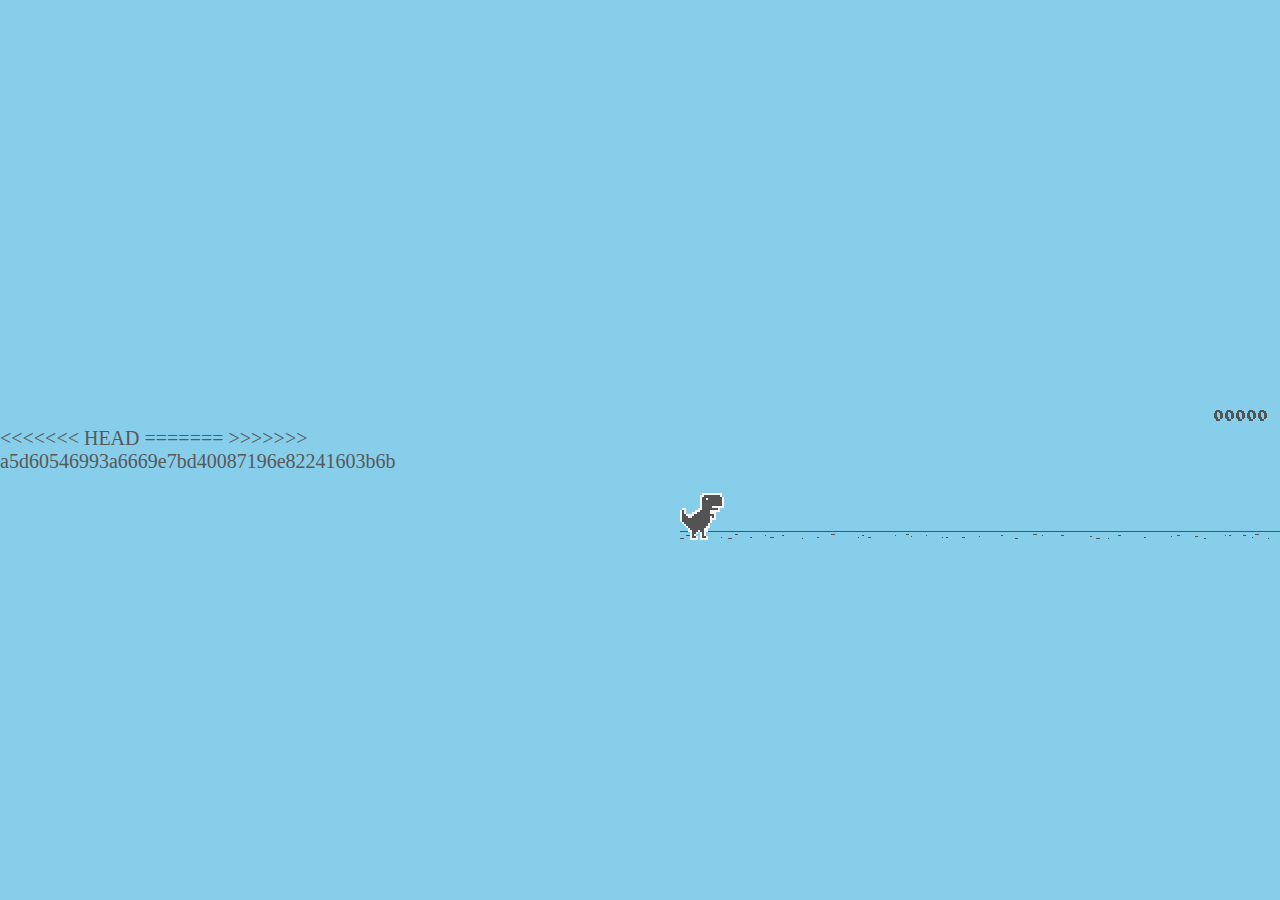
<file: index.html>
<html>

<head>
<<<<<<< HEAD
<title>T-Rex Game</title>
<meta name="description" content="Ripped T-Rex/Dino game of Chromium">
<meta property="og:title" content="Play the hidden T-Rex Dinosaur game of Chromium .">
<meta property="og:type" content="article">
<meta property="og:url" content="http://www.thecodepost.org">
<meta property="og:image" content="http://img.thecodepost.org/2015/01/trex.png">
<meta property="og:site_name" content="The Code Post">
<meta property="og:description" content="Google Chrome has a hidden T-Rex game only for offline

mode. But now, you can enjoy it any time and on any device, but you gotta stay online!!!">

<meta name="twitter:card" content="summary_large_image">
<meta name="twitter:site" content="@thecodepost">
<meta name="twitter:creator" content="@thecodepost">
<meta name="twitter:title" content="Check out the cool hidden game from Google Chrome!">
<meta name="twitter:description" content="Check out the cool hidden game from Google Chrome!">
<meta name="twitter:image:src" content="http://img.thecodepost.org/2015/01/trex.png">
<script src="https://apis.google.com/js/platform.js" async defer></script>

	<!--script type="text/javascript" src="a.js"></script-->
	<script type="text/javascript">
	function hideClass(name) {
       var myClasses = document.querySelectorAll(name),
      i = 0,
      l = myClasses.length;

      for (i; i < l; i++) {
        myClasses[i].style.display = 'none';
      }
	}
    // Copyright (c) 2014 The Chromium Authors. All rights reserved.
    // Use of this source code is governed by a BSD-style license that can be
    // found in the LICENSE file.
    (function() {
    'use strict';
    /**
    * T-Rex runner.
    * @param {string} outerContainerId Outer containing element id.
    * @param {object} opt_config
    * @constructor
    * @export
    */
    function Runner(outerContainerId, opt_config) {
    // Singleton
    if (Runner.instance_) {
    return Runner.instance_;
    }
    Runner.instance_ = this;
    this.outerContainerEl = document.querySelector(outerContainerId);
    this.containerEl = null;
    this.detailsButton = this.outerContainerEl.querySelector('#details-button');
    this.config = opt_config || Runner.config;
    this.dimensions = Runner.defaultDimensions;
    this.canvas = null;
    this.canvasCtx = null;
    this.tRex = null;
    this.distanceMeter = null;
    this.distanceRan = 0;
    this.highestScore = 0;
    this.time = 0;
    this.runningTime = 0;
    this.msPerFrame = 1000 / FPS;
    this.currentSpeed = this.config.SPEED;
    this.obstacles = [];
    this.started = false;
    this.activated = false;
    this.crashed = false;
    this.paused = false;
    this.resizeTimerId_ = null;
    this.playCount = 0;
    // Sound FX.
    this.audioBuffer = null;
    this.soundFx = {};
    // Global web audio context for playing sounds.
    this.audioContext = null;
    // Images.
    this.images = {};
    this.imagesLoaded = 0;
    this.loadImages();
    }
    window['Runner'] = Runner;
    /**
    * Default game width.
    * @const
    */
    var DEFAULT_WIDTH = 600;
    /**
    * Frames per second.
    * @const
    */
    var FPS = 60;
    /** @const */
    var IS_HIDPI = window.devicePixelRatio > 1;
    /** @const */
    var IS_IOS =
    window.navigator.userAgent.indexOf('UIWebViewForStaticFileContent') > -1;
    /** @const */
    var IS_MOBILE = window.navigator.userAgent.indexOf('Mobi') > -1 || IS_IOS;
    /** @const */
    var IS_TOUCH_ENABLED = 'ontouchstart' in window;
    /**
    * Default game configuration.
    * @enum {number}
    */
    Runner.config = {
    ACCELERATION: 0.001,
    BG_CLOUD_SPEED: 0.2,
    BOTTOM_PAD: 10,
    CLEAR_TIME: 3000,
    CLOUD_FREQUENCY: 0.5,
    GAMEOVER_CLEAR_TIME: 750,
    GAP_COEFFICIENT: 0.6,
    GRAVITY: 0.6,
    INITIAL_JUMP_VELOCITY: 12,
    MAX_CLOUDS: 6,
    MAX_OBSTACLE_LENGTH: 3,
    MAX_SPEED: 12,
    MIN_JUMP_HEIGHT: 35,
    MOBILE_SPEED_COEFFICIENT: 1.2,
    RESOURCE_TEMPLATE_ID: 'audio-resources',
    SPEED: 6,
    SPEED_DROP_COEFFICIENT: 3
    };
    /**
    * Default dimensions.
    * @enum {string}
    */
    Runner.defaultDimensions = {
    WIDTH: DEFAULT_WIDTH,
    HEIGHT: 150
    };
    /**
    * CSS class names.
    * @enum {string}
    */
    Runner.classes = {
    CANVAS: 'runner-canvas',
    CONTAINER: 'runner-container',
    CRASHED: 'crashed',
    ICON: 'icon-offline',
    TOUCH_CONTROLLER: 'controller'
    };
    /**
    * Image source urls.
    * @enum {array.<object>}
    */
    Runner.imageSources = {
    LDPI: [
    {name: 'CACTUS_LARGE', id: '1x-obstacle-large'},
    {name: 'CACTUS_SMALL', id: '1x-obstacle-small'},
    {name: 'CLOUD', id: '1x-cloud'},
    {name: 'HORIZON', id: '1x-horizon'},
    {name: 'RESTART', id: '1x-restart'},
    {name: 'TEXT_SPRITE', id: '1x-text'},
    {name: 'TREX', id: '1x-trex'}
    ],
    HDPI: [
    {name: 'CACTUS_LARGE', id: '2x-obstacle-large'},
    {name: 'CACTUS_SMALL', id: '2x-obstacle-small'},
    {name: 'CLOUD', id: '2x-cloud'},
    {name: 'HORIZON', id: '2x-horizon'},
    {name: 'RESTART', id: '2x-restart'},
    {name: 'TEXT_SPRITE', id: '2x-text'},
    {name: 'TREX', id: '2x-trex'}
    ]
    };
    /**
    * Sound FX. Reference to the ID of the audio tag on interstitial page.
    * @enum {string}
    */
    Runner.sounds = {
    BUTTON_PRESS: 'offline-sound-press',
    HIT: 'offline-sound-hit',
    SCORE: 'offline-sound-reached'
    };
    /**
    * Key code mapping.
    * @enum {object}
    */
    Runner.keycodes = {
    JUMP: {'38': 1, '32': 1}, // Up, spacebar
    DUCK: {'40': 1}, // Down
    RESTART: {'13': 1} // Enter
    };
    /**
    * Runner event names.
    * @enum {string}
    */
    Runner.events = {
    ANIM_END: 'webkitAnimationEnd',
    CLICK: 'click',
    KEYDOWN: 'keydown',
    KEYUP: 'keyup',
    MOUSEDOWN: 'mousedown',
    MOUSEUP: 'mouseup',
    RESIZE: 'resize',
    TOUCHEND: 'touchend',
    TOUCHSTART: 'touchstart',
    VISIBILITY: 'visibilitychange',
    BLUR: 'blur',
    FOCUS: 'focus',
    LOAD: 'load'
    };
    Runner.prototype = {
    /**
    * Setting individual settings for debugging.
    * @param {string} setting
    * @param {*} value
    */
    updateConfigSetting: function(setting, value) {
    if (setting in this.config && value != undefined) {
    this.config[setting] = value;
    switch (setting) {
    case 'GRAVITY':
    case 'MIN_JUMP_HEIGHT':
    case 'SPEED_DROP_COEFFICIENT':
    this.tRex.config[setting] = value;
    break;
    case 'INITIAL_JUMP_VELOCITY':
    this.tRex.setJumpVelocity(value);
    break;
    case 'SPEED':
    this.setSpeed(value);
    break;
    }
    }
    },
    /**
    * Load and cache the image assets from the page.
    */
    loadImages: function() {
    var imageSources = IS_HIDPI ? Runner.imageSources.HDPI :
    Runner.imageSources.LDPI;
    var numImages = imageSources.length;
    for (var i = numImages - 1; i >= 0; i--) {
    var imgSource = imageSources[i];
    this.images[imgSource.name] = document.getElementById(imgSource.id);
    }
    this.init();
    },
    /**
    * Load and decode base 64 encoded sounds.
    */
    loadSounds: function() {
    if (!IS_IOS) {
    this.audioContext = new AudioContext();
    var resourceTemplate =
    document.getElementById(this.config.RESOURCE_TEMPLATE_ID).content;
    for (var sound in Runner.sounds) {
    var soundSrc =
    resourceTemplate.getElementById(Runner.sounds[sound]).src;
    soundSrc = soundSrc.substr(soundSrc.indexOf(',') + 1);
    var buffer = decodeBase64ToArrayBuffer(soundSrc);
    // Async, so no guarantee of order in array.
    this.audioContext.decodeAudioData(buffer, function(index, audioData) {
    this.soundFx[index] = audioData;
    }.bind(this, sound));
    }
    }
    },
    /**
    * Sets the game speed. Adjust the speed accordingly if on a smaller screen.
    * @param {number} opt_speed
    */
    setSpeed: function(opt_speed) {
    var speed = opt_speed || this.currentSpeed;
    // Reduce the speed on smaller mobile screens.
    if (this.dimensions.WIDTH < DEFAULT_WIDTH) {
    var mobileSpeed = speed * this.dimensions.WIDTH / DEFAULT_WIDTH *
    this.config.MOBILE_SPEED_COEFFICIENT;
    this.currentSpeed = mobileSpeed > speed ? speed : mobileSpeed;
    } else if (opt_speed) {
    this.currentSpeed = opt_speed;
    }
    },
    /**
    * Game initialiser.
    */
    init: function() {
    // Hide the static icon.
    //document.querySelector('.' + Runner.classes.ICON).style.visibility = 'hidden';
    this.adjustDimensions();
    this.setSpeed();
    this.containerEl = document.createElement('div');
    this.containerEl.className = Runner.classes.CONTAINER;
    // Player canvas container.
    this.canvas = createCanvas(this.containerEl, this.dimensions.WIDTH,
    this.dimensions.HEIGHT, Runner.classes.PLAYER);
    this.canvasCtx = this.canvas.getContext('2d');
    this.canvasCtx.fillStyle = '#f7f7f7';
    this.canvasCtx.fill();
    Runner.updateCanvasScaling(this.canvas);
    // Horizon contains clouds, obstacles and the ground.
    this.horizon = new Horizon(this.canvas, this.images, this.dimensions,
    this.config.GAP_COEFFICIENT);
    // Distance meter
    this.distanceMeter = new DistanceMeter(this.canvas,
    this.images.TEXT_SPRITE, this.dimensions.WIDTH);
    // Draw t-rex
    this.tRex = new Trex(this.canvas, this.images.TREX);
    this.outerContainerEl.appendChild(this.containerEl);
    if (IS_MOBILE) {
    this.createTouchController();
    }
    this.startListening();
    this.update();
    window.addEventListener(Runner.events.RESIZE,
    this.debounceResize.bind(this));
    },
    /**
    * Create the touch controller. A div that covers whole screen.
    */
    createTouchController: function() {
    this.touchController = document.createElement('div');
    this.touchController.className = Runner.classes.TOUCH_CONTROLLER;
    },
    /**
    * Debounce the resize event.
    */
    debounceResize: function() {
    if (!this.resizeTimerId_) {
    this.resizeTimerId_ =
    setInterval(this.adjustDimensions.bind(this), 250);
    }
    },
    /**
    * Adjust game space dimensions on resize.
    */
    adjustDimensions: function() {
    clearInterval(this.resizeTimerId_);
    this.resizeTimerId_ = null;
    var boxStyles = window.getComputedStyle(this.outerContainerEl);
    var padding = Number(boxStyles.paddingLeft.substr(0,
    boxStyles.paddingLeft.length - 2));
    this.dimensions.WIDTH = this.outerContainerEl.offsetWidth - padding * 2;
    // Redraw the elements back onto the canvas.
    if (this.canvas) {
    this.canvas.width = this.dimensions.WIDTH;
    this.canvas.height = this.dimensions.HEIGHT;
    Runner.updateCanvasScaling(this.canvas);
    this.distanceMeter.calcXPos(this.dimensions.WIDTH);
    this.clearCanvas();
    this.horizon.update(0, 0, true);
    this.tRex.update(0);
    // Outer container and distance meter.
    if (this.activated || this.crashed) {
    this.containerEl.style.width = this.dimensions.WIDTH + 'px';
    this.containerEl.style.height = this.dimensions.HEIGHT + 'px';
    this.distanceMeter.update(0, Math.ceil(this.distanceRan));
    this.stop();
    } else {
    this.tRex.draw(0, 0);
    }
    // Game over panel.
    if (this.crashed && this.gameOverPanel) {
    this.gameOverPanel.updateDimensions(this.dimensions.WIDTH);
    this.gameOverPanel.draw();
    }
    }
    },
    /**
    * Play the game intro.
    * Canvas container width expands out to the full width.
    */
    playIntro: function() {
    if (!this.started && !this.crashed) {
    this.playingIntro = true;
    this.tRex.playingIntro = true;
    // CSS animation definition.
    var keyframes = '@-webkit-keyframes intro { ' +
    'from { width:' + Trex.config.WIDTH + 'px }' +
    'to { width: ' + this.dimensions.WIDTH + 'px }' +
    '}';
    document.styleSheets[0].insertRule(keyframes, 0);
    this.containerEl.addEventListener(Runner.events.ANIM_END,
    this.startGame.bind(this));
    this.containerEl.style.webkitAnimation = 'intro .4s ease-out 1 both';
    this.containerEl.style.width = this.dimensions.WIDTH + 'px';
    if (this.touchController) {
    this.outerContainerEl.appendChild(this.touchController);
    }
    this.activated = true;
    this.started = true;
    } else if (this.crashed) {
    this.restart();
    }
    },
    /**
    * Update the game status to started.
    */
    startGame: function() {
    this.runningTime = 0;
    this.playingIntro = false;
    this.tRex.playingIntro = false;
    this.containerEl.style.webkitAnimation = '';
    this.playCount++;
    // Handle tabbing off the page. Pause the current game.
    window.addEventListener(Runner.events.VISIBILITY,
    this.onVisibilityChange.bind(this));
    window.addEventListener(Runner.events.BLUR,
    this.onVisibilityChange.bind(this));
    window.addEventListener(Runner.events.FOCUS,
    this.onVisibilityChange.bind(this));
    },
    clearCanvas: function() {
    this.canvasCtx.clearRect(0, 0, this.dimensions.WIDTH,
    this.dimensions.HEIGHT);
    },
    /**
    * Update the game frame.
    */
    update: function() {
    this.drawPending = false;
    var now = getTimeStamp();
    var deltaTime = now - (this.time || now);
    this.time = now;
    if (this.activated) {
    this.clearCanvas();
    if (this.tRex.jumping) {
    this.tRex.updateJump(deltaTime, this.config);
    }
    this.runningTime += deltaTime;
    var hasObstacles = this.runningTime > this.config.CLEAR_TIME;
    // First jump triggers the intro.
    if (this.tRex.jumpCount == 1 && !this.playingIntro) {
    this.playIntro();
    }
    // The horizon doesn't move until the intro is over.
    if (this.playingIntro) {
    this.horizon.update(0, this.currentSpeed, hasObstacles);
    } else {
    deltaTime = !this.started ? 0 : deltaTime;
    this.horizon.update(deltaTime, this.currentSpeed, hasObstacles);
    }
    // Check for collisions.
    var collision = hasObstacles &&
    checkForCollision(this.horizon.obstacles[0], this.tRex);
    if (!collision) {
    this.distanceRan += this.currentSpeed * deltaTime / this.msPerFrame;
    if (this.currentSpeed < this.config.MAX_SPEED) {
    this.currentSpeed += this.config.ACCELERATION;
    }
    } else {
    this.gameOver();
    }
    if (this.distanceMeter.getActualDistance(this.distanceRan) >
    this.distanceMeter.maxScore) {
    this.distanceRan = 0;
    }
    var playAcheivementSound = this.distanceMeter.update(deltaTime,
    Math.ceil(this.distanceRan));
    if (playAcheivementSound) {
    this.playSound(this.soundFx.SCORE);
    }
    }
    if (!this.crashed) {
    this.tRex.update(deltaTime);
    this.raq();
    }
    },
    /**
    * Event handler.
    */
    handleEvent: function(e) {
    return (function(evtType, events) {
    switch (evtType) {
    case events.KEYDOWN:
    case events.TOUCHSTART:
    case events.MOUSEDOWN:
    this.onKeyDown(e);
    break;
    case events.KEYUP:
    case events.TOUCHEND:
    case events.MOUSEUP:
    this.onKeyUp(e);
    break;
    }
    }.bind(this))(e.type, Runner.events);
    },
    /**
    * Bind relevant key / mouse / touch listeners.
    */
    startListening: function() {
    // Keys.
    document.addEventListener(Runner.events.KEYDOWN, this);
    document.addEventListener(Runner.events.KEYUP, this);
    if (IS_MOBILE) {
    // Mobile only touch devices.
    this.touchController.addEventListener(Runner.events.TOUCHSTART, this);
    this.touchController.addEventListener(Runner.events.TOUCHEND, this);
    this.containerEl.addEventListener(Runner.events.TOUCHSTART, this);
    } else {
    // Mouse.
    document.addEventListener(Runner.events.MOUSEDOWN, this);
    document.addEventListener(Runner.events.MOUSEUP, this);
    }
    },
    /**
    * Remove all listeners.
    */
    stopListening: function() {
    document.removeEventListener(Runner.events.KEYDOWN, this);
    document.removeEventListener(Runner.events.KEYUP, this);
    if (IS_MOBILE) {
    this.touchController.removeEventListener(Runner.events.TOUCHSTART, this);
    this.touchController.removeEventListener(Runner.events.TOUCHEND, this);
    this.containerEl.removeEventListener(Runner.events.TOUCHSTART, this);
    } else {
    document.removeEventListener(Runner.events.MOUSEDOWN, this);
    document.removeEventListener(Runner.events.MOUSEUP, this);
    }
    },
    /**
    * Process keydown.
    * @param {Event} e
    */
    onKeyDown: function(e) {
    if (e.target != this.detailsButton) {
    if (!this.crashed && (Runner.keycodes.JUMP[String(e.keyCode)] ||
    e.type == Runner.events.TOUCHSTART)) {
    if (!this.activated) {
    this.loadSounds();
    this.activated = true;
    }
    if (!this.tRex.jumping) {
    this.playSound(this.soundFx.BUTTON_PRESS);
    this.tRex.startJump();
    }
    }
    if (this.crashed && e.type == Runner.events.TOUCHSTART &&
    e.currentTarget == this.containerEl) {
    this.restart();
    }
    }
    // Speed drop, activated only when jump key is not pressed.
    if (Runner.keycodes.DUCK[e.keyCode] && this.tRex.jumping) {
    e.preventDefault();
    this.tRex.setSpeedDrop();
    }
    },
    /**
    * Process key up.
    * @param {Event} e
    */
    onKeyUp: function(e) {
    var keyCode = String(e.keyCode);
    var isjumpKey = Runner.keycodes.JUMP[keyCode] ||
    e.type == Runner.events.TOUCHEND ||
    e.type == Runner.events.MOUSEDOWN;
    if (this.isRunning() && isjumpKey) {
    this.tRex.endJump();
    } else if (Runner.keycodes.DUCK[keyCode]) {
    this.tRex.speedDrop = false;
    } else if (this.crashed) {
    // Check that enough time has elapsed before allowing jump key to restart.
    var deltaTime = getTimeStamp() - this.time;
    if (Runner.keycodes.RESTART[keyCode] ||
    (e.type == Runner.events.MOUSEUP && e.target == this.canvas) ||
    (deltaTime >= this.config.GAMEOVER_CLEAR_TIME &&
    Runner.keycodes.JUMP[keyCode])) {
    this.restart();
    }
    } else if (this.paused && isjumpKey) {
    this.play();
    }
    },
    /**
    * RequestAnimationFrame wrapper.
    */
    raq: function() {
    if (!this.drawPending) {
    this.drawPending = true;
    this.raqId = requestAnimationFrame(this.update.bind(this));
    }
    },
    /**
    * Whether the game is running.
    * @return {boolean}
    */
    isRunning: function() {
    return !!this.raqId;
    },
    /**
    * Game over state.
    */
    gameOver: function() {
    this.playSound(this.soundFx.HIT);
    vibrate(200);
    this.stop();
    this.crashed = true;
    this.distanceMeter.acheivement = false;
    this.tRex.update(100, Trex.status.CRASHED);
    // Game over panel.
    if (!this.gameOverPanel) {
    this.gameOverPanel = new GameOverPanel(this.canvas,
    this.images.TEXT_SPRITE, this.images.RESTART,
    this.dimensions);
    } else {
    this.gameOverPanel.draw();
    }
    // Update the high score.
    if (this.distanceRan > this.highestScore) {
    this.highestScore = Math.ceil(this.distanceRan);
    this.distanceMeter.setHighScore(this.highestScore);
    }
    // Reset the time clock.
    this.time = getTimeStamp();
    },
    stop: function() {
    this.activated = false;
    this.paused = true;
    cancelAnimationFrame(this.raqId);
    this.raqId = 0;
    },
    play: function() {
    if (!this.crashed) {
    this.activated = true;
    this.paused = false;
    this.tRex.update(0, Trex.status.RUNNING);
    this.time = getTimeStamp();
    this.update();
    }
    },
    restart: function() {
    if (!this.raqId) {
    this.playCount++;
    this.runningTime = 0;
    this.activated = true;
    this.crashed = false;
    this.distanceRan = 0;
    this.setSpeed(this.config.SPEED);
    this.time = getTimeStamp();
    this.containerEl.classList.remove(Runner.classes.CRASHED);
    this.clearCanvas();
    this.distanceMeter.reset(this.highestScore);
    this.horizon.reset();
    this.tRex.reset();
    this.playSound(this.soundFx.BUTTON_PRESS);
    this.update();
    }
    },
    /**
    * Pause the game if the tab is not in focus.
    */
    onVisibilityChange: function(e) {
    if (document.hidden || document.webkitHidden || e.type == 'blur') {
    this.stop();
    } else {
    this.play();
    }
    },
    /**
    * Play a sound.
    * @param {SoundBuffer} soundBuffer
    */
    playSound: function(soundBuffer) {
    if (soundBuffer) {
    var sourceNode = this.audioContext.createBufferSource();
    sourceNode.buffer = soundBuffer;
    sourceNode.connect(this.audioContext.destination);
    sourceNode.start(0);
    }
    }
    };
    /**
    * Updates the canvas size taking into
    * account the backing store pixel ratio and
    * the device pixel ratio.
    *
    * See article by Paul Lewis:
    * https://www.html5rocks.com/en/tutorials/canvas/hidpi/
    *
    * @param {HTMLCanvasElement} canvas
    * @param {number} opt_width
    * @param {number} opt_height
    * @return {boolean} Whether the canvas was scaled.
    */
    Runner.updateCanvasScaling = function(canvas, opt_width, opt_height) {
    var context = canvas.getContext('2d');
    // Query the various pixel ratios
    var devicePixelRatio = Math.floor(window.devicePixelRatio) || 1;
    var backingStoreRatio = Math.floor(context.webkitBackingStorePixelRatio) || 1;
    var ratio = devicePixelRatio / backingStoreRatio;
    // Upscale the canvas if the two ratios don't match
    if (devicePixelRatio !== backingStoreRatio) {
    var oldWidth = opt_width || canvas.width;
    var oldHeight = opt_height || canvas.height;
    canvas.width = oldWidth * ratio;
    canvas.height = oldHeight * ratio;
    canvas.style.width = oldWidth + 'px';
    canvas.style.height = oldHeight + 'px';
    // Scale the context to counter the fact that we've manually scaled
    // our canvas element.
    context.scale(ratio, ratio);
    return true;
    }
    return false;
    };
    /**
    * Get random number.
    * @param {number} min
    * @param {number} max
    * @param {number}
    */
    function getRandomNum(min, max) {
    return Math.floor(Math.random() * (max - min + 1)) + min;
    }
    /**
    * Vibrate on mobile devices.
    * @param {number} duration Duration of the vibration in milliseconds.
    */
    function vibrate(duration) {
    if (IS_MOBILE && window.navigator.vibrate) {
    window.navigator.vibrate(duration);
    }
    }
    /**
    * Create canvas element.
    * @param {HTMLElement} container Element to append canvas to.
    * @param {number} width
    * @param {number} height
    * @param {string} opt_classname
    * @return {HTMLCanvasElement}
    */
    function createCanvas(container, width, height, opt_classname) {
    var canvas = document.createElement('canvas');
    canvas.className = opt_classname ? Runner.classes.CANVAS + ' ' +
    opt_classname : Runner.classes.CANVAS;
    canvas.width = width;
    canvas.height = height;
    container.appendChild(canvas);
    return canvas;
    }
    /**
    * Decodes the base 64 audio to ArrayBuffer used by Web Audio.
    * @param {string} base64String
    */
    function decodeBase64ToArrayBuffer(base64String) {
    var len = (base64String.length / 4) * 3;
    var str = atob(base64String);
    var arrayBuffer = new ArrayBuffer(len);
    var bytes = new Uint8Array(arrayBuffer);
    for (var i = 0; i < len; i++) {
    bytes[i] = str.charCodeAt(i);
    }
    return bytes.buffer;
    }
    /**
    * Return the current timestamp.
    * @return {number}
    */
    function getTimeStamp() {
    return IS_IOS ? new Date().getTime() : performance.now();
    }
    //******************************************************************************
    /**
    * Game over panel.
    * @param {!HTMLCanvasElement} canvas
    * @param {!HTMLImage} textSprite
    * @param {!HTMLImage} restartImg
    * @param {!Object} dimensions Canvas dimensions.
    * @constructor
    */
    function GameOverPanel(canvas, textSprite, restartImg, dimensions) {
    this.canvas = canvas;
    this.canvasCtx = canvas.getContext('2d');
    this.canvasDimensions = dimensions;
    this.textSprite = textSprite;
    this.restartImg = restartImg;
    this.draw();
    };
    /**
    * Dimensions used in the panel.
    * @enum {number}
    */
    GameOverPanel.dimensions = {
    TEXT_X: 0,
    TEXT_Y: 13,
    TEXT_WIDTH: 191,
    TEXT_HEIGHT: 11,
    RESTART_WIDTH: 36,
    RESTART_HEIGHT: 32
    };
    GameOverPanel.prototype = {
    /**
    * Update the panel dimensions.
    * @param {number} width New canvas width.
    * @param {number} opt_height Optional new canvas height.
    */
    updateDimensions: function(width, opt_height) {
    this.canvasDimensions.WIDTH = width;
    if (opt_height) {
    this.canvasDimensions.HEIGHT = opt_height;
    }
    },
    /**
    * Draw the panel.
    */
    draw: function() {
    var dimensions = GameOverPanel.dimensions;
    var centerX = this.canvasDimensions.WIDTH / 2;
    // Game over text.
    var textSourceX = dimensions.TEXT_X;
    var textSourceY = dimensions.TEXT_Y;
    var textSourceWidth = dimensions.TEXT_WIDTH;
    var textSourceHeight = dimensions.TEXT_HEIGHT;
    var textTargetX = Math.round(centerX - (dimensions.TEXT_WIDTH / 2));
    var textTargetY = Math.round((this.canvasDimensions.HEIGHT - 25) / 3);
    var textTargetWidth = dimensions.TEXT_WIDTH;
    var textTargetHeight = dimensions.TEXT_HEIGHT;
    var restartSourceWidth = dimensions.RESTART_WIDTH;
    var restartSourceHeight = dimensions.RESTART_HEIGHT;
    var restartTargetX = centerX - (dimensions.RESTART_WIDTH / 2);
    var restartTargetY = this.canvasDimensions.HEIGHT / 2;
    if (IS_HIDPI) {
    textSourceY *= 2;
    textSourceX *= 2;
    textSourceWidth *= 2;
    textSourceHeight *= 2;
    restartSourceWidth *= 2;
    restartSourceHeight *= 2;
    }
    // Game over text from sprite.
    this.canvasCtx.drawImage(this.textSprite,
    textSourceX, textSourceY, textSourceWidth, textSourceHeight,
    textTargetX, textTargetY, textTargetWidth, textTargetHeight);
    // Restart button.
    this.canvasCtx.drawImage(this.restartImg, 0, 0,
    restartSourceWidth, restartSourceHeight,
    restartTargetX, restartTargetY, dimensions.RESTART_WIDTH,
    dimensions.RESTART_HEIGHT);
    }
    };
    //******************************************************************************
    /**
    * Check for a collision.
    * @param {!Obstacle} obstacle
    * @param {!Trex} tRex T-rex object.
    * @param {HTMLCanvasContext} opt_canvasCtx Optional canvas context for drawing
    * collision boxes.
    * @return {Array.<CollisionBox>}
    */
    function checkForCollision(obstacle, tRex, opt_canvasCtx) {
    var obstacleBoxXPos = Runner.defaultDimensions.WIDTH + obstacle.xPos;
    // Adjustments are made to the bounding box as there is a 1 pixel white
    // border around the t-rex and obstacles.
    var tRexBox = new CollisionBox(
    tRex.xPos + 1,
    tRex.yPos + 1,
    tRex.config.WIDTH - 2,
    tRex.config.HEIGHT - 2);
    var obstacleBox = new CollisionBox(
    obstacle.xPos + 1,
    obstacle.yPos + 1,
    obstacle.typeConfig.width * obstacle.size - 2,
    obstacle.typeConfig.height - 2);
    // Debug outer box
    if (opt_canvasCtx) {
    drawCollisionBoxes(opt_canvasCtx, tRexBox, obstacleBox);
    }
    // Simple outer bounds check.
    if (boxCompare(tRexBox, obstacleBox)) {
    var collisionBoxes = obstacle.collisionBoxes;
    var tRexCollisionBoxes = Trex.collisionBoxes;
    // Detailed axis aligned box check.
    for (var t = 0; t < tRexCollisionBoxes.length; t++) {
    for (var i = 0; i < collisionBoxes.length; i++) {
    // Adjust the box to actual positions.
    var adjTrexBox =
    createAdjustedCollisionBox(tRexCollisionBoxes[t], tRexBox);
    var adjObstacleBox =
    createAdjustedCollisionBox(collisionBoxes[i], obstacleBox);
    var crashed = boxCompare(adjTrexBox, adjObstacleBox);
    // Draw boxes for debug.
    if (opt_canvasCtx) {
    drawCollisionBoxes(opt_canvasCtx, adjTrexBox, adjObstacleBox);
    }
    if (crashed) {
    return [adjTrexBox, adjObstacleBox];
    }
    }
    }
    }
    return false;
    };
    /**
    * Adjust the collision box.
    * @param {!CollisionBox} box The original box.
    * @param {!CollisionBox} adjustment Adjustment box.
    * @return {CollisionBox} The adjusted collision box object.
    */
    function createAdjustedCollisionBox(box, adjustment) {
    return new CollisionBox(
    box.x + adjustment.x,
    box.y + adjustment.y,
    box.width,
    box.height);
    };
    /**
    * Draw the collision boxes for debug.
    */
    function drawCollisionBoxes(canvasCtx, tRexBox, obstacleBox) {
    canvasCtx.save();
    canvasCtx.strokeStyle = '#f00';
    canvasCtx.strokeRect(tRexBox.x, tRexBox.y,
    tRexBox.width, tRexBox.height);
    canvasCtx.strokeStyle = '#0f0';
    canvasCtx.strokeRect(obstacleBox.x, obstacleBox.y,
    obstacleBox.width, obstacleBox.height);
    canvasCtx.restore();
    };
    /**
    * Compare two collision boxes for a collision.
    * @param {CollisionBox} tRexBox
    * @param {CollisionBox} obstacleBox
    * @return {boolean} Whether the boxes intersected.
    */
    function boxCompare(tRexBox, obstacleBox) {
    var crashed = false;
    var tRexBoxX = tRexBox.x;
    var tRexBoxY = tRexBox.y;
    var obstacleBoxX = obstacleBox.x;
    var obstacleBoxY = obstacleBox.y;
    // Axis-Aligned Bounding Box method.
    if (tRexBox.x < obstacleBoxX + obstacleBox.width &&
    tRexBox.x + tRexBox.width > obstacleBoxX &&
    tRexBox.y < obstacleBox.y + obstacleBox.height &&
    tRexBox.height + tRexBox.y > obstacleBox.y) {
    crashed = true;
    }
    return crashed;
    };
    //******************************************************************************
    /**
    * Collision box object.
    * @param {number} x X position.
    * @param {number} y Y Position.
    * @param {number} w Width.
    * @param {number} h Height.
    */
    function CollisionBox(x, y, w, h) {
    this.x = x;
    this.y = y;
    this.width = w;
    this.height = h;
    };
    //******************************************************************************
    /**
    * Obstacle.
    * @param {HTMLCanvasCtx} canvasCtx
    * @param {Obstacle.type} type
    * @param {image} obstacleImg Image sprite.
    * @param {Object} dimensions
    * @param {number} gapCoefficient Mutipler in determining the gap.
    * @param {number} speed
    */
    function Obstacle(canvasCtx, type, obstacleImg, dimensions,
    gapCoefficient, speed) {
    this.canvasCtx = canvasCtx;
    this.image = obstacleImg;
    this.typeConfig = type;
    this.gapCoefficient = gapCoefficient;
    this.size = getRandomNum(1, Obstacle.MAX_OBSTACLE_LENGTH);
    this.dimensions = dimensions;
    this.remove = false;
    this.xPos = 0;
    this.yPos = this.typeConfig.yPos;
    this.width = 0;
    this.collisionBoxes = [];
    this.gap = 0;
    this.init(speed);
    };
    /**
    * Coefficient for calculating the maximum gap.
    * @const
    */
    Obstacle.MAX_GAP_COEFFICIENT = 1.5;
    /**
    * Maximum obstacle grouping count.
    * @const
    */
    Obstacle.MAX_OBSTACLE_LENGTH = 3,
    Obstacle.prototype = {
    /**
    * Initialise the DOM for the obstacle.
    * @param {number} speed
    */
    init: function(speed) {
    this.cloneCollisionBoxes();
    // Only allow sizing if we're at the right speed.
    if (this.size > 1 && this.typeConfig.multipleSpeed > speed) {
    this.size = 1;
    }
    this.width = this.typeConfig.width * this.size;
    this.xPos = this.dimensions.WIDTH - this.width;
    this.draw();
    // Make collision box adjustments,
    // Central box is adjusted to the size as one box.
    // ____ ______ ________
    // _| |-| _| |-| _| |-|
    // | |<->| | | |<--->| | | |<----->| |
    // | | 1 | | | | 2 | | | | 3 | |
    // |_|___|_| |_|_____|_| |_|_______|_|
    //
    if (this.size > 1) {
    this.collisionBoxes[1].width = this.width - this.collisionBoxes[0].width -
    this.collisionBoxes[2].width;
    this.collisionBoxes[2].x = this.width - this.collisionBoxes[2].width;
    }
    this.gap = this.getGap(this.gapCoefficient, speed);
    },
    /**
    * Draw and crop based on size.
    */
    draw: function() {
    var sourceWidth = this.typeConfig.width;
    var sourceHeight = this.typeConfig.height;
    if (IS_HIDPI) {
    sourceWidth = sourceWidth * 2;
    sourceHeight = sourceHeight * 2;
    }
    // Sprite
    var sourceX = (sourceWidth * this.size) * (0.5 * (this.size - 1));
    this.canvasCtx.drawImage(this.image,
    sourceX, 0,
    sourceWidth * this.size, sourceHeight,
    this.xPos, this.yPos,
    this.typeConfig.width * this.size, this.typeConfig.height);
    },
    /**
    * Obstacle frame update.
    * @param {number} deltaTime
    * @param {number} speed
    */
    update: function(deltaTime, speed) {
    if (!this.remove) {
    this.xPos -= Math.floor((speed * FPS / 1000) * deltaTime);
    this.draw();
    if (!this.isVisible()) {
    this.remove = true;
    }
    }
    },
    /**
    * Calculate a random gap size.
    * - Minimum gap gets wider as speed increses
    * @param {number} gapCoefficient
    * @param {number} speed
    * @return {number} The gap size.
    */
    getGap: function(gapCoefficient, speed) {
    var minGap = Math.round(this.width * speed +
    this.typeConfig.minGap * gapCoefficient);
    var maxGap = Math.round(minGap * Obstacle.MAX_GAP_COEFFICIENT);
    return getRandomNum(minGap, maxGap);
    },
    /**
    * Check if obstacle is visible.
    * @return {boolean} Whether the obstacle is in the game area.
    */
    isVisible: function() {
    return this.xPos + this.width > 0;
    },
    /**
    * Make a copy of the collision boxes, since these will change based on
    * obstacle type and size.
    */
    cloneCollisionBoxes: function() {
    var collisionBoxes = this.typeConfig.collisionBoxes;
    for (var i = collisionBoxes.length - 1; i >= 0; i--) {
    this.collisionBoxes[i] = new CollisionBox(collisionBoxes[i].x,
    collisionBoxes[i].y, collisionBoxes[i].width,
    collisionBoxes[i].height);
    }
    }
    };
    /**
    * Obstacle definitions.
    * minGap: minimum pixel space betweeen obstacles.
    * multipleSpeed: Speed at which multiples are allowed.
    */
    Obstacle.types = [
    {
    type: 'CACTUS_SMALL',
    className: ' cactus cactus-small ',
    width: 17,
    height: 35,
    yPos: 105,
    multipleSpeed: 3,
    minGap: 120,
    collisionBoxes: [
    new CollisionBox(0, 7, 5, 27),
    new CollisionBox(4, 0, 6, 34),
    new CollisionBox(10, 4, 7, 14)
    ]
    },
    {
    type: 'CACTUS_LARGE',
    className: ' cactus cactus-large ',
    width: 25,
    height: 50,
    yPos: 90,
    multipleSpeed: 6,
    minGap: 120,
    collisionBoxes: [
    new CollisionBox(0, 12, 7, 38),
    new CollisionBox(8, 0, 7, 49),
    new CollisionBox(13, 10, 10, 38)
    ]
    }
    ];
    //******************************************************************************
    /**
    * T-rex game character.
    * @param {HTMLCanvas} canvas
    * @param {HTMLImage} image Character image.
    * @constructor
    */
    function Trex(canvas, image) {
    this.canvas = canvas;
    this.canvasCtx = canvas.getContext('2d');
    this.image = image;
    this.xPos = 0;
    this.yPos = 0;
    // Position when on the ground.
    this.groundYPos = 0;
    this.currentFrame = 0;
    this.currentAnimFrames = [];
    this.blinkDelay = 0;
    this.animStartTime = 0;
    this.timer = 0;
    this.msPerFrame = 1000 / FPS;
    this.config = Trex.config;
    // Current status.
    this.status = Trex.status.WAITING;
    this.jumping = false;
    this.jumpVelocity = 0;
    this.reachedMinHeight = false;
    this.speedDrop = false;
    this.jumpCount = 0;
    this.jumpspotX = 0;
    this.init();
    };
    /**
    * T-rex player config.
    * @enum {number}
    */
    Trex.config = {
    DROP_VELOCITY: -5,
    GRAVITY: 0.6,
    HEIGHT: 47,
    INIITAL_JUMP_VELOCITY: -10,
    INTRO_DURATION: 1500,
    MAX_JUMP_HEIGHT: 30,
    MIN_JUMP_HEIGHT: 30,
    SPEED_DROP_COEFFICIENT: 3,
    SPRITE_WIDTH: 262,
    START_X_POS: 50,
    WIDTH: 44
    };
    /**
    * Used in collision detection.
    * @type {Array.<CollisionBox>}
    */
    Trex.collisionBoxes = [
    new CollisionBox(1, -1, 30, 26),
    new CollisionBox(32, 0, 8, 16),
    new CollisionBox(10, 35, 14, 8),
    new CollisionBox(1, 24, 29, 5),
    new CollisionBox(5, 30, 21, 4),
    new CollisionBox(9, 34, 15, 4)
    ];
    /**
    * Animation states.
    * @enum {string}
    */
    Trex.status = {
    CRASHED: 'CRASHED',
    JUMPING: 'JUMPING',
    RUNNING: 'RUNNING',
    WAITING: 'WAITING'
    };
    /**
    * Blinking coefficient.
    * @const
    */
    Trex.BLINK_TIMING = 7000;
    /**
    * Animation config for different states.
    * @enum {object}
    */
    Trex.animFrames = {
    WAITING: {
    frames: [44, 0],
    msPerFrame: 1000 / 3
    },
    RUNNING: {
    frames: [88, 132],
    msPerFrame: 1000 / 12
    },
    CRASHED: {
    frames: [220],
    msPerFrame: 1000 / 60
    },
    JUMPING: {
    frames: [0],
    msPerFrame: 1000 / 60
    }
    };
    Trex.prototype = {
    /**
    * T-rex player initaliser.
    * Sets the t-rex to blink at random intervals.
    */
    init: function() {
    this.blinkDelay = this.setBlinkDelay();
    this.groundYPos = Runner.defaultDimensions.HEIGHT - this.config.HEIGHT -
    Runner.config.BOTTOM_PAD;
    this.yPos = this.groundYPos;
    this.minJumpHeight = this.groundYPos - this.config.MIN_JUMP_HEIGHT;
    this.draw(0, 0);
    this.update(0, Trex.status.WAITING);
    },
    /**
    * Setter for the jump velocity.
    * The approriate drop velocity is also set.
    */
    setJumpVelocity: function(setting) {
    this.config.INIITAL_JUMP_VELOCITY = -setting;
    this.config.DROP_VELOCITY = -setting / 2;
    },
    /**
    * Set the animation status.
    * @param {!number} deltaTime
    * @param {Trex.status} status Optional status to switch to.
    */
    update: function(deltaTime, opt_status) {
    this.timer += deltaTime;
    // Update the status.
    if (opt_status) {
    this.status = opt_status;
    this.currentFrame = 0;
    this.msPerFrame = Trex.animFrames[opt_status].msPerFrame;
    this.currentAnimFrames = Trex.animFrames[opt_status].frames;
    if (opt_status == Trex.status.WAITING) {
    this.animStartTime = getTimeStamp();
    this.setBlinkDelay();
    }
    }
    // Game intro animation, T-rex moves in from the left.
    if (this.playingIntro && this.xPos < this.config.START_X_POS) {
    this.xPos += Math.round((this.config.START_X_POS /
    this.config.INTRO_DURATION) * deltaTime);
    }
    if (this.status == Trex.status.WAITING) {
    this.blink(getTimeStamp());
    } else {
    this.draw(this.currentAnimFrames[this.currentFrame], 0);
    }
    // Update the frame position.
    if (this.timer >= this.msPerFrame) {
    this.currentFrame = this.currentFrame ==
    this.currentAnimFrames.length - 1 ? 0 : this.currentFrame + 1;
    this.timer = 0;
    }
    },
    /**
    * Draw the t-rex to a particular position.
    * @param {number} x
    * @param {number} y
    */
    draw: function(x, y) {
    var sourceX = x;
    var sourceY = y;
    var sourceWidth = this.config.WIDTH;
    var sourceHeight = this.config.HEIGHT;
    if (IS_HIDPI) {
    sourceX *= 2;
    sourceY *= 2;
    sourceWidth *= 2;
    sourceHeight *= 2;
    }
    this.canvasCtx.drawImage(this.image, sourceX, sourceY,
    sourceWidth, sourceHeight,
    this.xPos, this.yPos,
    this.config.WIDTH, this.config.HEIGHT);
    },
    /**
    * Sets a random time for the blink to happen.
    */
    setBlinkDelay: function() {
    this.blinkDelay = Math.ceil(Math.random() * Trex.BLINK_TIMING);
    },
    /**
    * Make t-rex blink at random intervals.
    * @param {number} time Current time in milliseconds.
    */
    blink: function(time) {
    var deltaTime = time - this.animStartTime;
    if (deltaTime >= this.blinkDelay) {
    this.draw(this.currentAnimFrames[this.currentFrame], 0);
    if (this.currentFrame == 1) {
    // Set new random delay to blink.
    this.setBlinkDelay();
    this.animStartTime = time;
    }
    }
    },
    /**
    * Initialise a jump.
    */
    startJump: function() {
    if (!this.jumping) {
    this.update(0, Trex.status.JUMPING);
    this.jumpVelocity = this.config.INIITAL_JUMP_VELOCITY;
    this.jumping = true;
    this.reachedMinHeight = false;
    this.speedDrop = false;
    }
    },
    /**
    * Jump is complete, falling down.
    */
    endJump: function() {
    if (this.reachedMinHeight &&
    this.jumpVelocity < this.config.DROP_VELOCITY) {
    this.jumpVelocity = this.config.DROP_VELOCITY;
    }
    },
    /**
    * Update frame for a jump.
    * @param {number} deltaTime
    */
    updateJump: function(deltaTime) {
    var msPerFrame = Trex.animFrames[this.status].msPerFrame;
    var framesElapsed = deltaTime / msPerFrame;
    // Speed drop makes Trex fall faster.
    if (this.speedDrop) {
    this.yPos += Math.round(this.jumpVelocity *
    this.config.SPEED_DROP_COEFFICIENT * framesElapsed);
    } else {
    this.yPos += Math.round(this.jumpVelocity * framesElapsed);
    }
    this.jumpVelocity += this.config.GRAVITY * framesElapsed;
    // Minimum height has been reached.
    if (this.yPos < this.minJumpHeight || this.speedDrop) {
    this.reachedMinHeight = true;
    }
    // Reached max height
    if (this.yPos < this.config.MAX_JUMP_HEIGHT || this.speedDrop) {
    this.endJump();
    }
    // Back down at ground level. Jump completed.
    if (this.yPos > this.groundYPos) {
    this.reset();
    this.jumpCount++;
    }
    this.update(deltaTime);
    },
    /**
    * Set the speed drop. Immediately cancels the current jump.
    */
    setSpeedDrop: function() {
    this.speedDrop = true;
    this.jumpVelocity = 1;
    },
    /**
    * Reset the t-rex to running at start of game.
    */
    reset: function() {
    this.yPos = this.groundYPos;
    this.jumpVelocity = 0;
    this.jumping = false;
    this.update(0, Trex.status.RUNNING);
    this.midair = false;
    this.speedDrop = false;
    this.jumpCount = 0;
    }
    };
    //******************************************************************************
    /**
    * Handles displaying the distance meter.
    * @param {!HTMLCanvasElement} canvas
    * @param {!HTMLImage} spriteSheet Image sprite.
    * @param {number} canvasWidth
    * @constructor
    */
    function DistanceMeter(canvas, spriteSheet, canvasWidth) {
    this.canvas = canvas;
    this.canvasCtx = canvas.getContext('2d');
    this.image = spriteSheet;
    this.x = 0;
    this.y = 5;
    this.currentDistance = 0;
    this.maxScore = 0;
    this.highScore = 0;
    this.container = null;
    this.digits = [];
    this.acheivement = false;
    this.defaultString = '';
    this.flashTimer = 0;
    this.flashIterations = 0;
    this.config = DistanceMeter.config;
    this.init(canvasWidth);
    };
    /**
    * @enum {number}
    */
    DistanceMeter.dimensions = {
    WIDTH: 10,
    HEIGHT: 13,
    DEST_WIDTH: 11
    };
    /**
    * Y positioning of the digits in the sprite sheet.
    * X position is always 0.
    * @type {array.<number>}
    */
    DistanceMeter.yPos = [0, 13, 27, 40, 53, 67, 80, 93, 107, 120];
    /**
    * Distance meter config.
    * @enum {number}
    */
    DistanceMeter.config = {
    // Number of digits.
    MAX_DISTANCE_UNITS: 5,
    // Distance that causes achievement animation.
    ACHIEVEMENT_DISTANCE: 100,
    // Used for conversion from pixel distance to a scaled unit.
    COEFFICIENT: 0.025,
    // Flash duration in milliseconds.
    FLASH_DURATION: 1000 / 4,
    // Flash iterations for achievement animation.
    FLASH_ITERATIONS: 3
    };
    DistanceMeter.prototype = {
    /**
    * Initialise the distance meter to '00000'.
    * @param {number} width Canvas width in px.
    */
    init: function(width) {
    var maxDistanceStr = '';
    this.calcXPos(width);
    this.maxScore = this.config.MAX_DISTANCE_UNITS;
    for (var i = 0; i < this.config.MAX_DISTANCE_UNITS; i++) {
    this.draw(i, 0);
    this.defaultString += '0';
    maxDistanceStr += '9';
    }
    this.maxScore = parseInt(maxDistanceStr);
    },
    /**
    * Calculate the xPos in the canvas.
    * @param {number} canvasWidth
    */
    calcXPos: function(canvasWidth) {
    this.x = canvasWidth - (DistanceMeter.dimensions.DEST_WIDTH *
    (this.config.MAX_DISTANCE_UNITS + 1));
    },
    /**
    * Draw a digit to canvas.
    * @param {number} digitPos Position of the digit.
    * @param {number} value Digit value 0-9.
    * @param {boolean} opt_highScore Whether drawing the high score.
    */
    draw: function(digitPos, value, opt_highScore) {
    var sourceWidth = DistanceMeter.dimensions.WIDTH;
    var sourceHeight = DistanceMeter.dimensions.HEIGHT;
    var sourceX = DistanceMeter.dimensions.WIDTH * value;
    var targetX = digitPos * DistanceMeter.dimensions.DEST_WIDTH;
    var targetY = this.y;
    var targetWidth = DistanceMeter.dimensions.WIDTH;
    var targetHeight = DistanceMeter.dimensions.HEIGHT;
    // For high DPI we 2x source values.
    if (IS_HIDPI) {
    sourceWidth *= 2;
    sourceHeight *= 2;
    sourceX *= 2;
    }
    this.canvasCtx.save();
    if (opt_highScore) {
    // Left of the current score.
    var highScoreX = this.x - (this.config.MAX_DISTANCE_UNITS * 2) *
    DistanceMeter.dimensions.WIDTH;
    this.canvasCtx.translate(highScoreX, this.y);
    } else {
    this.canvasCtx.translate(this.x, this.y);
    }
    this.canvasCtx.drawImage(this.image, sourceX, 0,
    sourceWidth, sourceHeight,
    targetX, targetY,
    targetWidth, targetHeight
    );
    this.canvasCtx.restore();
    },
    /**
    * Covert pixel distance to a 'real' distance.
    * @param {number} distance Pixel distance ran.
    * @return {number} The 'real' distance ran.
    */
    getActualDistance: function(distance) {
    return distance ?
    Math.round(distance * this.config.COEFFICIENT) : 0;
    },
    /**
    * Update the distance meter.
    * @param {number} deltaTime
    * @param {number} distance
    * @return {boolean} Whether the acheivement sound fx should be played.
    */
    update: function(deltaTime, distance) {
    var paint = true;
    var playSound = false;
    if (!this.acheivement) {
    distance = this.getActualDistance(distance);
    if (distance > 0) {
    // Acheivement unlocked
    if (distance % this.config.ACHIEVEMENT_DISTANCE == 0) {
    // Flash score and play sound.
    this.acheivement = true;
    this.flashTimer = 0;
    playSound = true;
    }
    // Create a string representation of the distance with leading 0.
    var distanceStr = (this.defaultString +
    distance).substr(-this.config.MAX_DISTANCE_UNITS);
    this.digits = distanceStr.split('');
    } else {
    this.digits = this.defaultString.split('');
    }
    } else {
    // Control flashing of the score on reaching acheivement.
    if (this.flashIterations <= this.config.FLASH_ITERATIONS) {
    this.flashTimer += deltaTime;
    if (this.flashTimer < this.config.FLASH_DURATION) {
    paint = false;
    } else if (this.flashTimer >
    this.config.FLASH_DURATION * 2) {
    this.flashTimer = 0;
    this.flashIterations++;
    }
    } else {
    this.acheivement = false;
    this.flashIterations = 0;
    this.flashTimer = 0;
    }
    }
    // Draw the digits if not flashing.
    if (paint) {
    for (var i = this.digits.length - 1; i >= 0; i--) {
    this.draw(i, parseInt(this.digits[i]));
    }
    }
    this.drawHighScore();
    return playSound;
    },
    /**
    * Draw the high score.
    */
    drawHighScore: function() {
    this.canvasCtx.save();
    this.canvasCtx.globalAlpha = .8;
    for (var i = this.highScore.length - 1; i >= 0; i--) {
    this.draw(i, parseInt(this.highScore[i], 10), true);
    }
    this.canvasCtx.restore();
    },
    /**
    * Set the highscore as a array string.
    * Position of char in the sprite: H - 10, I - 11.
    * @param {number} distance Distance ran in pixels.
    */
    setHighScore: function(distance) {
    distance = this.getActualDistance(distance);
    var highScoreStr = (this.defaultString +
    distance).substr(-this.config.MAX_DISTANCE_UNITS);
    this.highScore = ['10', '11', ''].concat(highScoreStr.split(''));
    },
    /**
    * Reset the distance meter back to '00000'.
    */
    reset: function() {
    this.update(0);
    this.acheivement = false;
    }
    };
    //******************************************************************************
    /**
    * Cloud background item.
    * Similar to an obstacle object but without collision boxes.
    * @param {HTMLCanvasElement} canvas Canvas element.
    * @param {Image} cloudImg
    * @param {number} containerWidth
    */
    function Cloud(canvas, cloudImg, containerWidth) {
    this.canvas = canvas;
    this.canvasCtx = this.canvas.getContext('2d');
    this.image = cloudImg;
    this.containerWidth = containerWidth;
    this.xPos = containerWidth;
    this.yPos = 0;
    this.remove = false;
    this.cloudGap = getRandomNum(Cloud.config.MIN_CLOUD_GAP,
    Cloud.config.MAX_CLOUD_GAP);
    this.init();
    };
    /**
    * Cloud object config.
    * @enum {number}
    */
    Cloud.config = {
    HEIGHT: 14,
    MAX_CLOUD_GAP: 400,
    MAX_SKY_LEVEL: 30,
    MIN_CLOUD_GAP: 100,
    MIN_SKY_LEVEL: 71,
    WIDTH: 46
    };
    Cloud.prototype = {
    /**
    * Initialise the cloud. Sets the Cloud height.
    */
    init: function() {
    this.yPos = getRandomNum(Cloud.config.MAX_SKY_LEVEL,
    Cloud.config.MIN_SKY_LEVEL);
    this.draw();
    },
    /**
    * Draw the cloud.
    */
    draw: function() {
    this.canvasCtx.save();
    var sourceWidth = Cloud.config.WIDTH;
    var sourceHeight = Cloud.config.HEIGHT;
    if (IS_HIDPI) {
    sourceWidth = sourceWidth * 2;
    sourceHeight = sourceHeight * 2;
    }
    this.canvasCtx.drawImage(this.image, 0, 0,
    sourceWidth, sourceHeight,
    this.xPos, this.yPos,
    Cloud.config.WIDTH, Cloud.config.HEIGHT);
    this.canvasCtx.restore();
    },
    /**
    * Update the cloud position.
    * @param {number} speed
    */
    update: function(speed) {
    if (!this.remove) {
    this.xPos -= Math.ceil(speed);
    this.draw();
    // Mark as removeable if no longer in the canvas.
    if (!this.isVisible()) {
    this.remove = true;
    }
    }
    },
    /**
    * Check if the cloud is visible on the stage.
    * @return {boolean}
    */
    isVisible: function() {
    return this.xPos + Cloud.config.WIDTH > 0;
    }
    };
    //******************************************************************************
    /**
    * Horizon Line.
    * Consists of two connecting lines. Randomly assigns a flat / bumpy horizon.
    * @param {HTMLCanvasElement} canvas
    * @param {HTMLImage} bgImg Horizon line sprite.
    * @constructor
    */
    function HorizonLine(canvas, bgImg) {
    this.image = bgImg;
    this.canvas = canvas;
    this.canvasCtx = canvas.getContext('2d');
    this.sourceDimensions = {};
    this.dimensions = HorizonLine.dimensions;
    this.sourceXPos = [0, this.dimensions.WIDTH];
    this.xPos = [];
    this.yPos = 0;
    this.bumpThreshold = 0.5;
    this.setSourceDimensions();
    this.draw();
    };
    /**
    * Horizon line dimensions.
    * @enum {number}
    */
    HorizonLine.dimensions = {
    WIDTH: 600,
    HEIGHT: 12,
    YPOS: 127
    };
    HorizonLine.prototype = {
    /**
    * Set the source dimensions of the horizon line.
    */
    setSourceDimensions: function() {
    for (var dimension in HorizonLine.dimensions) {
    if (IS_HIDPI) {
    if (dimension != 'YPOS') {
    this.sourceDimensions[dimension] =
    HorizonLine.dimensions[dimension] * 2;
    }
    } else {
    this.sourceDimensions[dimension] =
    HorizonLine.dimensions[dimension];
    }
    this.dimensions[dimension] = HorizonLine.dimensions[dimension];
    }
    this.xPos = [0, HorizonLine.dimensions.WIDTH];
    this.yPos = HorizonLine.dimensions.YPOS;
    },
    /**
    * Return the crop x position of a type.
    */
    getRandomType: function() {
    return Math.random() > this.bumpThreshold ? this.dimensions.WIDTH : 0;
    },
    /**
    * Draw the horizon line.
    */
    draw: function() {
    this.canvasCtx.drawImage(this.image, this.sourceXPos[0], 0,
    this.sourceDimensions.WIDTH, this.sourceDimensions.HEIGHT,
    this.xPos[0], this.yPos,
    this.dimensions.WIDTH, this.dimensions.HEIGHT);
    this.canvasCtx.drawImage(this.image, this.sourceXPos[1], 0,
    this.sourceDimensions.WIDTH, this.sourceDimensions.HEIGHT,
    this.xPos[1], this.yPos,
    this.dimensions.WIDTH, this.dimensions.HEIGHT);
    },
    /**
    * Update the x position of an indivdual piece of the line.
    * @param {number} pos Line position.
    * @param {number} increment
    */
    updateXPos: function(pos, increment) {
    var line1 = pos;
    var line2 = pos == 0 ? 1 : 0;
    this.xPos[line1] -= increment;
    this.xPos[line2] = this.xPos[line1] + this.dimensions.WIDTH;
    if (this.xPos[line1] <= -this.dimensions.WIDTH) {
    this.xPos[line1] += this.dimensions.WIDTH * 2;
    this.xPos[line2] = this.xPos[line1] - this.dimensions.WIDTH;
    this.sourceXPos[line1] = this.getRandomType();
    }
    },
    /**
    * Update the horizon line.
    * @param {number} deltaTime
    * @param {number} speed
    */
    update: function(deltaTime, speed) {
    var increment = Math.floor(speed * (FPS / 1000) * deltaTime);
    if (this.xPos[0] <= 0) {
    this.updateXPos(0, increment);
    } else {
    this.updateXPos(1, increment);
    }
    this.draw();
    },
    /**
    * Reset horizon to the starting position.
    */
    reset: function() {
    this.xPos[0] = 0;
    this.xPos[1] = HorizonLine.dimensions.WIDTH;
    }
    };
    //******************************************************************************
    /**
    * Horizon background class.
    * @param {HTMLCanvasElement} canvas
    * @param {Array.<HTMLImageElement>} images
    * @param {object} dimensions Canvas dimensions.
    * @param {number} gapCoefficient
    * @constructor
    */
    function Horizon(canvas, images, dimensions, gapCoefficient) {
    this.canvas = canvas;
    this.canvasCtx = this.canvas.getContext('2d');
    this.config = Horizon.config;
    this.dimensions = dimensions;
    this.gapCoefficient = gapCoefficient;
    this.obstacles = [];
    this.horizonOffsets = [0, 0];
    this.cloudFrequency = this.config.CLOUD_FREQUENCY;
    // Cloud
    this.clouds = [];
    this.cloudImg = images.CLOUD;
    this.cloudSpeed = this.config.BG_CLOUD_SPEED;
    // Horizon
    this.horizonImg = images.HORIZON;
    this.horizonLine = null;
    // Obstacles
    this.obstacleImgs = {
    CACTUS_SMALL: images.CACTUS_SMALL,
    CACTUS_LARGE: images.CACTUS_LARGE
    };
    this.init();
    };
    /**
    * Horizon config.
    * @enum {number}
    */
    Horizon.config = {
    BG_CLOUD_SPEED: 0.2,
    BUMPY_THRESHOLD: .3,
    CLOUD_FREQUENCY: .5,
    HORIZON_HEIGHT: 16,
    MAX_CLOUDS: 6
    };
    Horizon.prototype = {
    /**
    * Initialise the horizon. Just add the line and a cloud. No obstacles.
    */
    init: function() {
    this.addCloud();
    this.horizonLine = new HorizonLine(this.canvas, this.horizonImg);
    },
    /**
    * @param {number} deltaTime
    * @param {number} currentSpeed
    * @param {boolean} updateObstacles Used as an override to prevent
    * the obstacles from being updated / added. This happens in the
    * ease in section.
    */
    update: function(deltaTime, currentSpeed, updateObstacles) {
    this.runningTime += deltaTime;
    this.horizonLine.update(deltaTime, currentSpeed);
    this.updateClouds(deltaTime, currentSpeed);
    if (updateObstacles) {
    this.updateObstacles(deltaTime, currentSpeed);
    }
    },
    /**
    * Update the cloud positions.
    * @param {number} deltaTime
    * @param {number} currentSpeed
    */
    updateClouds: function(deltaTime, speed) {
    var cloudSpeed = this.cloudSpeed / 1000 * deltaTime * speed;
    var numClouds = this.clouds.length;
    if (numClouds) {
    for (var i = numClouds - 1; i >= 0; i--) {
    this.clouds[i].update(cloudSpeed);
    }
    var lastCloud = this.clouds[numClouds - 1];
    // Check for adding a new cloud.
    if (numClouds < this.config.MAX_CLOUDS &&
    (this.dimensions.WIDTH - lastCloud.xPos) > lastCloud.cloudGap &&
    this.cloudFrequency > Math.random()) {
    this.addCloud();
    }
    // Remove expired clouds.
    this.clouds = this.clouds.filter(function(obj) {
    return !obj.remove;
    });
    }
    },
    /**
    * Update the obstacle positions.
    * @param {number} deltaTime
    * @param {number} currentSpeed
    */
    updateObstacles: function(deltaTime, currentSpeed) {
    // Obstacles, move to Horizon layer.
    var updatedObstacles = this.obstacles.slice(0);
    for (var i = 0; i < this.obstacles.length; i++) {
    var obstacle = this.obstacles[i];
    obstacle.update(deltaTime, currentSpeed);
    // Clean up existing obstacles.
    if (obstacle.remove) {
    updatedObstacles.shift();
    }
    }
    this.obstacles = updatedObstacles;
    if (this.obstacles.length > 0) {
    var lastObstacle = this.obstacles[this.obstacles.length - 1];
    if (lastObstacle && !lastObstacle.followingObstacleCreated &&
    lastObstacle.isVisible() &&
    (lastObstacle.xPos + lastObstacle.width + lastObstacle.gap) <
    this.dimensions.WIDTH) {
    this.addNewObstacle(currentSpeed);
    lastObstacle.followingObstacleCreated = true;
    }
    } else {
    // Create new obstacles.
    this.addNewObstacle(currentSpeed);
    }
    },
    /**
    * Add a new obstacle.
    * @param {number} currentSpeed
    */
    addNewObstacle: function(currentSpeed) {
    var obstacleTypeIndex =
    getRandomNum(0, Obstacle.types.length - 1);
    var obstacleType = Obstacle.types[obstacleTypeIndex];
    var obstacleImg = this.obstacleImgs[obstacleType.type];
    this.obstacles.push(new Obstacle(this.canvasCtx, obstacleType,
    obstacleImg, this.dimensions, this.gapCoefficient, currentSpeed));
    },
    /**
    * Reset the horizon layer.
    * Remove existing obstacles and reposition the horizon line.
    */
    reset: function() {
    this.obstacles = [];
    this.horizonLine.reset();
    },
    /**
    * Update the canvas width and scaling.
    * @param {number} width Canvas width.
    * @param {number} height Canvas height.
    */
    resize: function(width, height) {
    this.canvas.width = width;
    this.canvas.height = height;
    },
    /**
    * Add a new cloud to the horizon.
    */
    addCloud: function() {
    this.clouds.push(new Cloud(this.canvas, this.cloudImg,
    this.dimensions.WIDTH));
    }
    };
    })();


	</script>


	<style>/* Copyright 2014 The Chromium Authors. All rights reserved.
   Use of this source code is governed by a BSD-style license that can be
   found in the LICENSE file. */

a {
  color: #585858;
}

body {
  background-color: #f7f7f7;
  color: #585858;
  font-size: 125%;
}

body.safe-browsing {
  background-color: rgb(206, 52, 38);
  color: white;
}

button {
  background: rgb(76, 142, 250);
  border: 0;
  border-radius: 2px;
  box-sizing: border-box;
  color: #fff;
  cursor: pointer;
  float: right;
  font-size: .875em;
  height: 36px;
  margin: -6px 0 0;
  padding: 8px 24px;
  transition: box-shadow 200ms cubic-bezier(0.4, 0, 0.2, 1);
}

[dir='rtl'] button {
  float: left;
}

button:active {
  background: rgb(50, 102, 213);
  outline: 0;
}

button:hover {
  box-shadow: 0 1px 3px rgba(0, 0, 0, .50);
}

.debugging-content {
  line-height: 1em;
  margin-bottom: 0;
  margin-top: 0;
}

.debugging-title {
  font-weight: bold;
}

#details {
  color: #696969;
  margin: 45px 0 50px;
}

#details p:not(:first-of-type) {
  margin-top: 20px;
}

#error-code {
  color: black;
  opacity: .35;
  text-transform: uppercase;
}

#error-debugging-info {
  font-size: 0.8em;
}

h1 {
  -webkit-margin-after: 16px;
  color: #585858;
  font-size: 1.6em;
  font-weight: normal;
  line-height: 1.25em;
}

h2 {
  font-size: 1.2em;
  font-weight: normal;
}

.hidden {
  display: none;
}

.icon {
  background-repeat: no-repeat;
  background-size: 100%;
  height: 72px;
  margin: 0 0 40px;
  width: 72px;
}

input[type=checkbox] {
  visibility: hidden;
}

.interstitial-wrapper {
  box-sizing: border-box;
  font-size: 1em;
  line-height: 1.6em;
  margin: 50px auto 0;
  max-width: 600px;
  width: 100%;
}

#malware-opt-in {
  font-size: .875em;
  margin-top: 39px;
}

.nav-wrapper {
  margin-top: 51px;
}

.nav-wrapper::after {
  clear: both;
  content: '';
  display: table;
  width: 100%;
}

#opt-in-label {
  -webkit-margin-start: 32px;
}

.safe-browsing :-webkit-any(
    a, #details, #details-button, h1, h2, p, .small-link) {
  color: white;
}

.safe-browsing button {
  background-color: rgb(206, 52, 38);
  border: 1px solid white;
}

.safe-browsing button:active {
  background-color: rgb(206, 52, 38);
  border-color: rgba(255, 255, 255, .6);
}

.safe-browsing button:hover {
  box-shadow: 0 2px 3px rgba(0, 0, 0, .5);
}

.safe-browsing .icon {
  background-image: -webkit-image-set(
      url([data-uri]) 1x,
      url([data-uri]) 2x);
}

.small-link {
  color: #696969;
  font-size: .875em;
}

.ssl .icon {
  background-image: -webkit-image-set(
      url([data-uri]) 1x,
      url([data-uri]) 2x);
}

.styled-checkbox {
  float: left;
  height: 16px;
  margin-top: .36em;
  position: relative;
  width: 16px;
}

[dir='rtl'] .styled-checkbox {
  float: right;
}

.styled-checkbox label {
  background: transparent;
  border: white solid 1px;
  border-radius: 2px;
  height: 14px;
  left: 0;
  position: absolute;
  right: 0;
  top: 0;
  width: 14px;
}

.styled-checkbox label::after {
  background: transparent;
  border: 2px solid white;
  border-right-width: 0;
  border-top-width: 0;
  content: '';
  height: 4px;
  left: 2px;
  opacity: 0.3;
  position: absolute;
  top: 3px;
  transform: rotate(-45deg);
  width: 9px;
}

.styled-checkbox input[type=checkbox]:checked + label::after {
  opacity: 1;
}

@media (max-width: 700px) {
  .interstitial-wrapper {
    padding: 0 10%;
  }
}

@media (max-height: 600px) {
  .interstitial-wrapper {
    margin-top: 5px;
  }
}

@media (max-width: 400px) {
  button,
  [dir='rtl'] button {
    float: none;
    font-size: 1em;
    width: 100%;
  }

  #details {
    margin: 20px 0 20px 0;
  }

  #details p:not(:first-of-type) {
    margin-top: 10px;
  }

  #details-button {
    display: block;
    padding-top: 14px;
    text-align: center;
    width: 100%;
  }

  .interstitial-wrapper {
    padding: 0 5%;
  }

  #malware-opt-in {
    margin-top: 24px;
  }

  .nav-wrapper {
    margin-top: 30px;
  }

  .small-link {
    font-size: 1em;
  }
}
</style>
  <style>/* Copyright 2013 The Chromium Authors. All rights reserved.
 * Use of this source code is governed by a BSD-style license that can be
 * found in the LICENSE file. */

/* Don't use the main frame div when the error is in a subframe. */
html[subframe] #main-frame-error {
  display: none;
}

/* Don't use the subframe error div when the error is in a main frame. */
html:not([subframe]) #sub-frame-error {
  display: none;
}

#diagnose-button {
  -webkit-margin-start: 0;
  float: none;
  margin-bottom: 10px;
  margin-top: 20px;
}

h1 {
  -webkit-margin-before: 0;
}

h2 {
  color: #666;
  font-size: 1.2em;
  font-weight: normal;
  margin: 10px 0;
}

a {
  color: rgb(17, 85, 204);
  text-decoration: none;
}

.icon {
  -webkit-user-select: none;
}

.icon-generic {
  /**
   * Can't access chrome://theme/IDR_ERROR_NETWORK_GENERIC from an untrusted
   * renderer process, so embed the resource manually.
   */
  content: -webkit-image-set(
      url('[data-uri]') 1x,
      url('[data-uri]') 2x);
  height: 50px;
  padding-top: 20px;
  width: 41px;
}

.icon-offline {
  content: -webkit-image-set(
      url('[data-uri]') 1x,
      url('[data-uri]') 2x);
  height: 47px;
  margin: 0 0 40px;
  position: relative;
  width: 44px;
}

#content-top {
  margin: 20px;
}

#help-box-outer {
  -webkit-transition: height ease-in 218ms;
  overflow: hidden;
}

#help-box-inner {
  background-color: #f9f9f9;
  border-top: 1px solid #EEE;
  color: #444;
  padding: 20px;
  text-align: start;
}

#suggestion {
  margin-top: 15px;
}

#short-suggestion {
  margin-top: 5px;
}

#sub-frame-error-details {
  color: #8F8F8F;
/* Not done on mobile for performance reasons. */
  text-shadow: 0 1px 0 rgba(255,255,255,0.3);
}

[jscontent=failedUrl] {
  overflow-wrap: break-word;
}

#search-container {
  /* Prevents a space between controls. */
  display: flex;
  margin-top: 20px;
}

#search-box {
  border: 1px solid #cdcdcd;
  flex-grow: 1;
  font-size: 16px;
  height: 26px;
  margin-right: 0;
  padding: 1px 9px;
}

#search-box:focus {
  border: 1px solid rgb(93, 154, 255);
  outline: none;
}

#search-button {
  border: none;
  border-bottom-left-radius: 0;
  border-top-left-radius: 0;
  box-shadow: none;
  display: flex;
  height: 30px;
  margin: 0;
  padding: 0;
  width: 60px;
}

#search-image {
  content:
      -webkit-image-set(
          url('[data-uri]') 1x,
          url('[data-uri]') 2x);
  margin: auto;
}

.hidden {
  display: none;
}

.suggestions {
  margin-top: 18px;
}

.suggestion-header {
  font-weight: bold;
  margin-bottom: 4px;
}

.suggestion-body {
  color: #777;
}

.error-code {
  color: #A0A0A0;
  margin-top: 15px;
}

/* Increase line height at higher resolutions. */
@media (min-width: 641px) and (min-height: 641px) {
  #help-box-inner {
    line-height: 18px;
  }
}

/* Decrease padding at low sizes. */
@media (max-width: 640px), (max-height: 640px) {
  body {
    margin: 15px;
  }
  h1 {
    margin: 10px 0 15px;
  }
  #content-top {
    margin: 15px;
  }
  #help-box-inner {
    padding: 20px;
  }
  .suggestions {
    margin-top: 10px;
  }
  .suggestion-header {
    margin-bottom: 0;
  }
  .error-code {
    margin-top: 10px;
  }
}

/* Don't allow overflow when in a subframe. */
html[subframe] body {
  overflow: hidden;
}

#sub-frame-error {
  -webkit-align-items: center;
  background-color: #DDD;
  display: -webkit-flex;
  -webkit-flex-flow: column;
  height: 100%;
  -webkit-justify-content: center;
  left: 0;
  position: absolute;
  top: 0;
  width: 100%;
}

#sub-frame-error:hover {
  background-color: #EEE;
}

#sub-frame-error-details {
  margin: 0 10px;
  visibility: hidden;
}

/* Show details only when hovering. */
#sub-frame-error:hover #sub-frame-error-details {
  visibility: visible;
}

/* If the iframe is too small, always hide the error code. */
/* TODO(mmenke): See if overflow: no-display works better, once supported. */
@media (max-width: 200px), (max-height: 95px) {
  #sub-frame-error-details {
    display: none;
  }
}

/* details-button is special; it's a <button> element that looks like a link. */
#details-button {
  background-color: inherit;
  background-image: none;
  border: none;
  box-shadow: none;
  min-width: 0;
  padding: 0;
  text-decoration: underline;
}

/* Styles for platform dependent separation of controls and details button. */
.suggested-left > #control-buttons,
.suggested-right > #details-button  {
  float: left;
}

.suggested-right > #control-buttons,
.suggested-left > #details-button  {
  float: right;
}

#details-button.singular {
  float: none;
}

#buttons::after {
  clear: both;
  content: '';
  display: block;
  width: 100%;
}

/* Offline page */
.offline .interstitial-wrapper {
  color: #2b2b2b;
  font-size: 1em;
  line-height: 1.55;
  margin: 100px auto 0;
  max-width: 600px;
  width: 100%;
}

.offline .runner-container {
  height: 150px;
  max-width: 600px;
  overflow: hidden;
  position: absolute;
  top: 10px;
  width: 44px;
  z-index: 2;
}

.offline .runner-canvas {
  height: 150px;
  max-width: 600px;
  opacity: 1;
  overflow: hidden;
  position: absolute;
  top: 0;
}

.offline .controller {
  background: rgba(247,247,247, .1);
  height: 100vh;
  left: 0;
  position: absolute;
  top: 0;
  width: 100vw;
  z-index: 1;
}

#offline-resources {
  display: none;
}

@media (max-width: 400px) {
  .suggested-left > #control-buttons,
  .suggested-right > #control-buttons {
    float: none;
    margin: 50px 0 20px;
  }
}

@media (max-height: 350px) {
  h1 {
    margin: 0 0 15px;
  }

  .icon-offline {
    margin: 0 0 10px;
  }

  .interstitial-wrapper {
    margin-top: 5%;
  }

  .nav-wrapper {
    margin-top: 30px;
  }
}
</style>
=======
  <meta charset="UTF-8" />
  <meta name="viewport" content="width=device-width, initial-scale=1.0" />
  <title>Dragon Jump Game</title>
  <link rel="stylesheet" href="styles.css" />
  <meta http-equiv="refresh" content="0">  <!-- Forces instant refresh -->
>>>>>>> a5d60546993a6669e7bd40087196e82241603b6b
</head>

<body id="t">
<script>
  window.fbAsyncInit = function() {
    FB.init({
      appId      : '576553495813787',
      xfbml      : true,
      version    : 'v2.2'
    });
  };

  (function(d, s, id){
     var js, fjs = d.getElementsByTagName(s)[0];
     if (d.getElementById(id)) {return;}
     js = d.createElement(s); js.id = id;
     js.src = "//connect.facebook.net/en_US/sdk.js";
     fjs.parentNode.insertBefore(js, fjs);
   }(document, 'script', 'facebook-jssdk'));
</script>
<div id="main-frame-error" class="interstitial-wrapper" jstcache="0">
	<div id="main-frame-notchrome" style="display:none; margin-top:50px;">Sorry, this game only runs on the Google Chrome! You can download it free <a href="https://www.google.com/chrome">here</a></div>
    <div id="offline-resources" jstcache="0">
    <div id="offline-resources-1x" jstcache="0">
      <img id="1x-obstacle-large" src="[data-uri]" jstcache="0">
      <img id="1x-obstacle-small" src="[data-uri]" jstcache="0">
      <img id="1x-cloud" src="[data-uri]" jstcache="0">
      <img id="1x-text" src="[data-uri]" jstcache="0">
      <img id="1x-horizon" src="[data-uri]" jstcache="0">
      <img id="1x-trex" src="[data-uri]" jstcache="0">
      <img id="1x-restart" src="[data-uri]" jstcache="0">
    </div>
    <div id="offline-resources-2x" jstcache="0">
      <img id="2x-obstacle-large" src="[data-uri]" jstcache="0">
      <img id="2x-obstacle-small" src="[data-uri]" jstcache="0">
      <img id="2x-cloud" src="[data-uri]" jstcache="0">
      <img id="2x-text" src="[data-uri]" jstcache="0">
      <img id="2x-horizon" src="[data-uri]" jstcache="0">
      <img id="2x-trex" src="[data-uri]" jstcache="0">
      <img id="2x-restart" src="[data-uri]" jstcache="0">
    </div>
    <template id="audio-resources" jstcache="0">
      <audio id="offline-sound-press" src="[data-uri]"></audio>
      <audio id="offline-sound-hit" src="[data-uri]"></audio>
      <audio id="offline-sound-reached" src="[data-uri]"></audio>
    </template>
  </div>

  <script type="text/javascript">
    if (navigator.userAgent.toLowerCase().indexOf('chrome') > -1) {
      new Runner('.interstitial-wrapper');
    } else {
      document.getElementById("main-frame-notchrome").style.display="";
	}
  </script>

  

    <script type="text/javascript">
    if (navigator.userAgent.toLowerCase().indexOf('chrome') <= -1) {
	  hideClass(".onlyforchrome");
	}
  </script>
	  



</body>
</file>
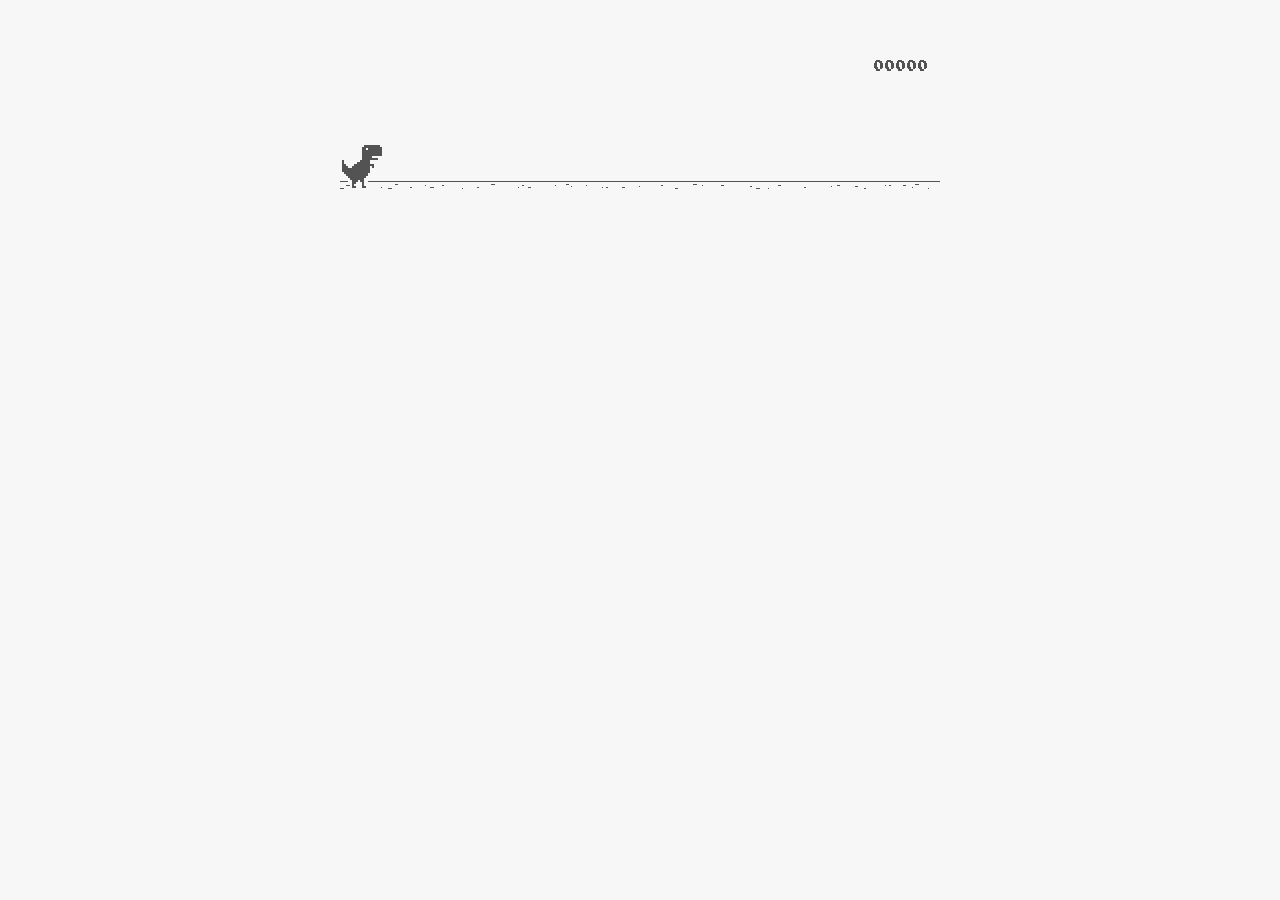
<file: Dino.html>
<html>

<head>
<title>T-Rex Game</title>
<meta name="description" content="Ripped T-Rex/Dino game of Chromium">
<meta property="og:title" content="Play the hidden T-Rex Dinosaur game of Chromium .">
<meta property="og:type" content="article">
<meta property="og:url" content="http://www.thecodepost.org">
<meta property="og:image" content="http://img.thecodepost.org/2015/01/trex.png">
<meta property="og:site_name" content="The Code Post">
<meta property="og:description" content="Google Chrome has a hidden T-Rex game only for offline

mode. But now, you can enjoy it any time and on any device, but you gotta stay online!!!">

<meta name="twitter:card" content="summary_large_image">
<meta name="twitter:site" content="@thecodepost">
<meta name="twitter:creator" content="@thecodepost">
<meta name="twitter:title" content="Check out the cool hidden game from Google Chrome!">
<meta name="twitter:description" content="Check out the cool hidden game from Google Chrome!">
<meta name="twitter:image:src" content="http://img.thecodepost.org/2015/01/trex.png">
<script src="https://apis.google.com/js/platform.js" async defer></script>

	<!--script type="text/javascript" src="a.js"></script-->
	<script type="text/javascript">
	function hideClass(name) {
       var myClasses = document.querySelectorAll(name),
      i = 0,
      l = myClasses.length;

      for (i; i < l; i++) {
        myClasses[i].style.display = 'none';
      }
	}
    // Copyright (c) 2014 The Chromium Authors. All rights reserved.
    // Use of this source code is governed by a BSD-style license that can be
    // found in the LICENSE file.
    (function() {
    'use strict';
    /**
    * T-Rex runner.
    * @param {string} outerContainerId Outer containing element id.
    * @param {object} opt_config
    * @constructor
    * @export
    */
    function Runner(outerContainerId, opt_config) {
    // Singleton
    if (Runner.instance_) {
    return Runner.instance_;
    }
    Runner.instance_ = this;
    this.outerContainerEl = document.querySelector(outerContainerId);
    this.containerEl = null;
    this.detailsButton = this.outerContainerEl.querySelector('#details-button');
    this.config = opt_config || Runner.config;
    this.dimensions = Runner.defaultDimensions;
    this.canvas = null;
    this.canvasCtx = null;
    this.tRex = null;
    this.distanceMeter = null;
    this.distanceRan = 0;
    this.highestScore = 0;
    this.time = 0;
    this.runningTime = 0;
    this.msPerFrame = 1000 / FPS;
    this.currentSpeed = this.config.SPEED;
    this.obstacles = [];
    this.started = false;
    this.activated = false;
    this.crashed = false;
    this.paused = false;
    this.resizeTimerId_ = null;
    this.playCount = 0;
    // Sound FX.
    this.audioBuffer = null;
    this.soundFx = {};
    // Global web audio context for playing sounds.
    this.audioContext = null;
    // Images.
    this.images = {};
    this.imagesLoaded = 0;
    this.loadImages();
    }
    window['Runner'] = Runner;
    /**
    * Default game width.
    * @const
    */
    var DEFAULT_WIDTH = 600;
    /**
    * Frames per second.
    * @const
    */
    var FPS = 60;
    /** @const */
    var IS_HIDPI = window.devicePixelRatio > 1;
    /** @const */
    var IS_IOS =
    window.navigator.userAgent.indexOf('UIWebViewForStaticFileContent') > -1;
    /** @const */
    var IS_MOBILE = window.navigator.userAgent.indexOf('Mobi') > -1 || IS_IOS;
    /** @const */
    var IS_TOUCH_ENABLED = 'ontouchstart' in window;
    /**
    * Default game configuration.
    * @enum {number}
    */
    Runner.config = {
    ACCELERATION: 0.001,
    BG_CLOUD_SPEED: 0.2,
    BOTTOM_PAD: 10,
    CLEAR_TIME: 3000,
    CLOUD_FREQUENCY: 0.5,
    GAMEOVER_CLEAR_TIME: 750,
    GAP_COEFFICIENT: 0.6,
    GRAVITY: 0.6,
    INITIAL_JUMP_VELOCITY: 12,
    MAX_CLOUDS: 6,
    MAX_OBSTACLE_LENGTH: 3,
    MAX_SPEED: 12,
    MIN_JUMP_HEIGHT: 35,
    MOBILE_SPEED_COEFFICIENT: 1.2,
    RESOURCE_TEMPLATE_ID: 'audio-resources',
    SPEED: 6,
    SPEED_DROP_COEFFICIENT: 3
    };
    /**
    * Default dimensions.
    * @enum {string}
    */
    Runner.defaultDimensions = {
    WIDTH: DEFAULT_WIDTH,
    HEIGHT: 150
    };
    /**
    * CSS class names.
    * @enum {string}
    */
    Runner.classes = {
    CANVAS: 'runner-canvas',
    CONTAINER: 'runner-container',
    CRASHED: 'crashed',
    ICON: 'icon-offline',
    TOUCH_CONTROLLER: 'controller'
    };
    /**
    * Image source urls.
    * @enum {array.<object>}
    */
    Runner.imageSources = {
    LDPI: [
    {name: 'CACTUS_LARGE', id: '1x-obstacle-large'},
    {name: 'CACTUS_SMALL', id: '1x-obstacle-small'},
    {name: 'CLOUD', id: '1x-cloud'},
    {name: 'HORIZON', id: '1x-horizon'},
    {name: 'RESTART', id: '1x-restart'},
    {name: 'TEXT_SPRITE', id: '1x-text'},
    {name: 'TREX', id: '1x-trex'}
    ],
    HDPI: [
    {name: 'CACTUS_LARGE', id: '2x-obstacle-large'},
    {name: 'CACTUS_SMALL', id: '2x-obstacle-small'},
    {name: 'CLOUD', id: '2x-cloud'},
    {name: 'HORIZON', id: '2x-horizon'},
    {name: 'RESTART', id: '2x-restart'},
    {name: 'TEXT_SPRITE', id: '2x-text'},
    {name: 'TREX', id: '2x-trex'}
    ]
    };
    /**
    * Sound FX. Reference to the ID of the audio tag on interstitial page.
    * @enum {string}
    */
    Runner.sounds = {
    BUTTON_PRESS: 'offline-sound-press',
    HIT: 'offline-sound-hit',
    SCORE: 'offline-sound-reached'
    };
    /**
    * Key code mapping.
    * @enum {object}
    */
    Runner.keycodes = {
    JUMP: {'38': 1, '32': 1}, // Up, spacebar
    DUCK: {'40': 1}, // Down
    RESTART: {'13': 1} // Enter
    };
    /**
    * Runner event names.
    * @enum {string}
    */
    Runner.events = {
    ANIM_END: 'webkitAnimationEnd',
    CLICK: 'click',
    KEYDOWN: 'keydown',
    KEYUP: 'keyup',
    MOUSEDOWN: 'mousedown',
    MOUSEUP: 'mouseup',
    RESIZE: 'resize',
    TOUCHEND: 'touchend',
    TOUCHSTART: 'touchstart',
    VISIBILITY: 'visibilitychange',
    BLUR: 'blur',
    FOCUS: 'focus',
    LOAD: 'load'
    };
    Runner.prototype = {
    /**
    * Setting individual settings for debugging.
    * @param {string} setting
    * @param {*} value
    */
    updateConfigSetting: function(setting, value) {
    if (setting in this.config && value != undefined) {
    this.config[setting] = value;
    switch (setting) {
    case 'GRAVITY':
    case 'MIN_JUMP_HEIGHT':
    case 'SPEED_DROP_COEFFICIENT':
    this.tRex.config[setting] = value;
    break;
    case 'INITIAL_JUMP_VELOCITY':
    this.tRex.setJumpVelocity(value);
    break;
    case 'SPEED':
    this.setSpeed(value);
    break;
    }
    }
    },
    /**
    * Load and cache the image assets from the page.
    */
    loadImages: function() {
    var imageSources = IS_HIDPI ? Runner.imageSources.HDPI :
    Runner.imageSources.LDPI;
    var numImages = imageSources.length;
    for (var i = numImages - 1; i >= 0; i--) {
    var imgSource = imageSources[i];
    this.images[imgSource.name] = document.getElementById(imgSource.id);
    }
    this.init();
    },
    /**
    * Load and decode base 64 encoded sounds.
    */
    loadSounds: function() {
    if (!IS_IOS) {
    this.audioContext = new AudioContext();
    var resourceTemplate =
    document.getElementById(this.config.RESOURCE_TEMPLATE_ID).content;
    for (var sound in Runner.sounds) {
    var soundSrc =
    resourceTemplate.getElementById(Runner.sounds[sound]).src;
    soundSrc = soundSrc.substr(soundSrc.indexOf(',') + 1);
    var buffer = decodeBase64ToArrayBuffer(soundSrc);
    // Async, so no guarantee of order in array.
    this.audioContext.decodeAudioData(buffer, function(index, audioData) {
    this.soundFx[index] = audioData;
    }.bind(this, sound));
    }
    }
    },
    /**
    * Sets the game speed. Adjust the speed accordingly if on a smaller screen.
    * @param {number} opt_speed
    */
    setSpeed: function(opt_speed) {
    var speed = opt_speed || this.currentSpeed;
    // Reduce the speed on smaller mobile screens.
    if (this.dimensions.WIDTH < DEFAULT_WIDTH) {
    var mobileSpeed = speed * this.dimensions.WIDTH / DEFAULT_WIDTH *
    this.config.MOBILE_SPEED_COEFFICIENT;
    this.currentSpeed = mobileSpeed > speed ? speed : mobileSpeed;
    } else if (opt_speed) {
    this.currentSpeed = opt_speed;
    }
    },
    /**
    * Game initialiser.
    */
    init: function() {
    // Hide the static icon.
    //document.querySelector('.' + Runner.classes.ICON).style.visibility = 'hidden';
    this.adjustDimensions();
    this.setSpeed();
    this.containerEl = document.createElement('div');
    this.containerEl.className = Runner.classes.CONTAINER;
    // Player canvas container.
    this.canvas = createCanvas(this.containerEl, this.dimensions.WIDTH,
    this.dimensions.HEIGHT, Runner.classes.PLAYER);
    this.canvasCtx = this.canvas.getContext('2d');
    this.canvasCtx.fillStyle = '#f7f7f7';
    this.canvasCtx.fill();
    Runner.updateCanvasScaling(this.canvas);
    // Horizon contains clouds, obstacles and the ground.
    this.horizon = new Horizon(this.canvas, this.images, this.dimensions,
    this.config.GAP_COEFFICIENT);
    // Distance meter
    this.distanceMeter = new DistanceMeter(this.canvas,
    this.images.TEXT_SPRITE, this.dimensions.WIDTH);
    // Draw t-rex
    this.tRex = new Trex(this.canvas, this.images.TREX);
    this.outerContainerEl.appendChild(this.containerEl);
    if (IS_MOBILE) {
    this.createTouchController();
    }
    this.startListening();
    this.update();
    window.addEventListener(Runner.events.RESIZE,
    this.debounceResize.bind(this));
    },
    /**
    * Create the touch controller. A div that covers whole screen.
    */
    createTouchController: function() {
    this.touchController = document.createElement('div');
    this.touchController.className = Runner.classes.TOUCH_CONTROLLER;
    },
    /**
    * Debounce the resize event.
    */
    debounceResize: function() {
    if (!this.resizeTimerId_) {
    this.resizeTimerId_ =
    setInterval(this.adjustDimensions.bind(this), 250);
    }
    },
    /**
    * Adjust game space dimensions on resize.
    */
    adjustDimensions: function() {
    clearInterval(this.resizeTimerId_);
    this.resizeTimerId_ = null;
    var boxStyles = window.getComputedStyle(this.outerContainerEl);
    var padding = Number(boxStyles.paddingLeft.substr(0,
    boxStyles.paddingLeft.length - 2));
    this.dimensions.WIDTH = this.outerContainerEl.offsetWidth - padding * 2;
    // Redraw the elements back onto the canvas.
    if (this.canvas) {
    this.canvas.width = this.dimensions.WIDTH;
    this.canvas.height = this.dimensions.HEIGHT;
    Runner.updateCanvasScaling(this.canvas);
    this.distanceMeter.calcXPos(this.dimensions.WIDTH);
    this.clearCanvas();
    this.horizon.update(0, 0, true);
    this.tRex.update(0);
    // Outer container and distance meter.
    if (this.activated || this.crashed) {
    this.containerEl.style.width = this.dimensions.WIDTH + 'px';
    this.containerEl.style.height = this.dimensions.HEIGHT + 'px';
    this.distanceMeter.update(0, Math.ceil(this.distanceRan));
    this.stop();
    } else {
    this.tRex.draw(0, 0);
    }
    // Game over panel.
    if (this.crashed && this.gameOverPanel) {
    this.gameOverPanel.updateDimensions(this.dimensions.WIDTH);
    this.gameOverPanel.draw();
    }
    }
    },
    /**
    * Play the game intro.
    * Canvas container width expands out to the full width.
    */
    playIntro: function() {
    if (!this.started && !this.crashed) {
    this.playingIntro = true;
    this.tRex.playingIntro = true;
    // CSS animation definition.
    var keyframes = '@-webkit-keyframes intro { ' +
    'from { width:' + Trex.config.WIDTH + 'px }' +
    'to { width: ' + this.dimensions.WIDTH + 'px }' +
    '}';
    document.styleSheets[0].insertRule(keyframes, 0);
    this.containerEl.addEventListener(Runner.events.ANIM_END,
    this.startGame.bind(this));
    this.containerEl.style.webkitAnimation = 'intro .4s ease-out 1 both';
    this.containerEl.style.width = this.dimensions.WIDTH + 'px';
    if (this.touchController) {
    this.outerContainerEl.appendChild(this.touchController);
    }
    this.activated = true;
    this.started = true;
    } else if (this.crashed) {
    this.restart();
    }
    },
    /**
    * Update the game status to started.
    */
    startGame: function() {
    this.runningTime = 0;
    this.playingIntro = false;
    this.tRex.playingIntro = false;
    this.containerEl.style.webkitAnimation = '';
    this.playCount++;
    // Handle tabbing off the page. Pause the current game.
    window.addEventListener(Runner.events.VISIBILITY,
    this.onVisibilityChange.bind(this));
    window.addEventListener(Runner.events.BLUR,
    this.onVisibilityChange.bind(this));
    window.addEventListener(Runner.events.FOCUS,
    this.onVisibilityChange.bind(this));
    },
    clearCanvas: function() {
    this.canvasCtx.clearRect(0, 0, this.dimensions.WIDTH,
    this.dimensions.HEIGHT);
    },
    /**
    * Update the game frame.
    */
    update: function() {
    this.drawPending = false;
    var now = getTimeStamp();
    var deltaTime = now - (this.time || now);
    this.time = now;
    if (this.activated) {
    this.clearCanvas();
    if (this.tRex.jumping) {
    this.tRex.updateJump(deltaTime, this.config);
    }
    this.runningTime += deltaTime;
    var hasObstacles = this.runningTime > this.config.CLEAR_TIME;
    // First jump triggers the intro.
    if (this.tRex.jumpCount == 1 && !this.playingIntro) {
    this.playIntro();
    }
    // The horizon doesn't move until the intro is over.
    if (this.playingIntro) {
    this.horizon.update(0, this.currentSpeed, hasObstacles);
    } else {
    deltaTime = !this.started ? 0 : deltaTime;
    this.horizon.update(deltaTime, this.currentSpeed, hasObstacles);
    }
    // Check for collisions.
    var collision = hasObstacles &&
    checkForCollision(this.horizon.obstacles[0], this.tRex);
    if (!collision) {
    this.distanceRan += this.currentSpeed * deltaTime / this.msPerFrame;
    if (this.currentSpeed < this.config.MAX_SPEED) {
    this.currentSpeed += this.config.ACCELERATION;
    }
    } else {
    this.gameOver();
    }
    if (this.distanceMeter.getActualDistance(this.distanceRan) >
    this.distanceMeter.maxScore) {
    this.distanceRan = 0;
    }
    var playAcheivementSound = this.distanceMeter.update(deltaTime,
    Math.ceil(this.distanceRan));
    if (playAcheivementSound) {
    this.playSound(this.soundFx.SCORE);
    }
    }
    if (!this.crashed) {
    this.tRex.update(deltaTime);
    this.raq();
    }
    },
    /**
    * Event handler.
    */
    handleEvent: function(e) {
    return (function(evtType, events) {
    switch (evtType) {
    case events.KEYDOWN:
    case events.TOUCHSTART:
    case events.MOUSEDOWN:
    this.onKeyDown(e);
    break;
    case events.KEYUP:
    case events.TOUCHEND:
    case events.MOUSEUP:
    this.onKeyUp(e);
    break;
    }
    }.bind(this))(e.type, Runner.events);
    },
    /**
    * Bind relevant key / mouse / touch listeners.
    */
    startListening: function() {
    // Keys.
    document.addEventListener(Runner.events.KEYDOWN, this);
    document.addEventListener(Runner.events.KEYUP, this);
    if (IS_MOBILE) {
    // Mobile only touch devices.
    this.touchController.addEventListener(Runner.events.TOUCHSTART, this);
    this.touchController.addEventListener(Runner.events.TOUCHEND, this);
    this.containerEl.addEventListener(Runner.events.TOUCHSTART, this);
    } else {
    // Mouse.
    document.addEventListener(Runner.events.MOUSEDOWN, this);
    document.addEventListener(Runner.events.MOUSEUP, this);
    }
    },
    /**
    * Remove all listeners.
    */
    stopListening: function() {
    document.removeEventListener(Runner.events.KEYDOWN, this);
    document.removeEventListener(Runner.events.KEYUP, this);
    if (IS_MOBILE) {
    this.touchController.removeEventListener(Runner.events.TOUCHSTART, this);
    this.touchController.removeEventListener(Runner.events.TOUCHEND, this);
    this.containerEl.removeEventListener(Runner.events.TOUCHSTART, this);
    } else {
    document.removeEventListener(Runner.events.MOUSEDOWN, this);
    document.removeEventListener(Runner.events.MOUSEUP, this);
    }
    },
    /**
    * Process keydown.
    * @param {Event} e
    */
    onKeyDown: function(e) {
    if (e.target != this.detailsButton) {
    if (!this.crashed && (Runner.keycodes.JUMP[String(e.keyCode)] ||
    e.type == Runner.events.TOUCHSTART)) {
    if (!this.activated) {
    this.loadSounds();
    this.activated = true;
    }
    if (!this.tRex.jumping) {
    this.playSound(this.soundFx.BUTTON_PRESS);
    this.tRex.startJump();
    }
    }
    if (this.crashed && e.type == Runner.events.TOUCHSTART &&
    e.currentTarget == this.containerEl) {
    this.restart();
    }
    }
    // Speed drop, activated only when jump key is not pressed.
    if (Runner.keycodes.DUCK[e.keyCode] && this.tRex.jumping) {
    e.preventDefault();
    this.tRex.setSpeedDrop();
    }
    },
    /**
    * Process key up.
    * @param {Event} e
    */
    onKeyUp: function(e) {
    var keyCode = String(e.keyCode);
    var isjumpKey = Runner.keycodes.JUMP[keyCode] ||
    e.type == Runner.events.TOUCHEND ||
    e.type == Runner.events.MOUSEDOWN;
    if (this.isRunning() && isjumpKey) {
    this.tRex.endJump();
    } else if (Runner.keycodes.DUCK[keyCode]) {
    this.tRex.speedDrop = false;
    } else if (this.crashed) {
    // Check that enough time has elapsed before allowing jump key to restart.
    var deltaTime = getTimeStamp() - this.time;
    if (Runner.keycodes.RESTART[keyCode] ||
    (e.type == Runner.events.MOUSEUP && e.target == this.canvas) ||
    (deltaTime >= this.config.GAMEOVER_CLEAR_TIME &&
    Runner.keycodes.JUMP[keyCode])) {
    this.restart();
    }
    } else if (this.paused && isjumpKey) {
    this.play();
    }
    },
    /**
    * RequestAnimationFrame wrapper.
    */
    raq: function() {
    if (!this.drawPending) {
    this.drawPending = true;
    this.raqId = requestAnimationFrame(this.update.bind(this));
    }
    },
    /**
    * Whether the game is running.
    * @return {boolean}
    */
    isRunning: function() {
    return !!this.raqId;
    },
    /**
    * Game over state.
    */
    gameOver: function() {
    this.playSound(this.soundFx.HIT);
    vibrate(200);
    this.stop();
    this.crashed = true;
    this.distanceMeter.acheivement = false;
    this.tRex.update(100, Trex.status.CRASHED);
    // Game over panel.
    if (!this.gameOverPanel) {
    this.gameOverPanel = new GameOverPanel(this.canvas,
    this.images.TEXT_SPRITE, this.images.RESTART,
    this.dimensions);
    } else {
    this.gameOverPanel.draw();
    }
    // Update the high score.
    if (this.distanceRan > this.highestScore) {
    this.highestScore = Math.ceil(this.distanceRan);
    this.distanceMeter.setHighScore(this.highestScore);
    }
    // Reset the time clock.
    this.time = getTimeStamp();
    },
    stop: function() {
    this.activated = false;
    this.paused = true;
    cancelAnimationFrame(this.raqId);
    this.raqId = 0;
    },
    play: function() {
    if (!this.crashed) {
    this.activated = true;
    this.paused = false;
    this.tRex.update(0, Trex.status.RUNNING);
    this.time = getTimeStamp();
    this.update();
    }
    },
    restart: function() {
    if (!this.raqId) {
    this.playCount++;
    this.runningTime = 0;
    this.activated = true;
    this.crashed = false;
    this.distanceRan = 0;
    this.setSpeed(this.config.SPEED);
    this.time = getTimeStamp();
    this.containerEl.classList.remove(Runner.classes.CRASHED);
    this.clearCanvas();
    this.distanceMeter.reset(this.highestScore);
    this.horizon.reset();
    this.tRex.reset();
    this.playSound(this.soundFx.BUTTON_PRESS);
    this.update();
    }
    },
    /**
    * Pause the game if the tab is not in focus.
    */
    onVisibilityChange: function(e) {
    if (document.hidden || document.webkitHidden || e.type == 'blur') {
    this.stop();
    } else {
    this.play();
    }
    },
    /**
    * Play a sound.
    * @param {SoundBuffer} soundBuffer
    */
    playSound: function(soundBuffer) {
    if (soundBuffer) {
    var sourceNode = this.audioContext.createBufferSource();
    sourceNode.buffer = soundBuffer;
    sourceNode.connect(this.audioContext.destination);
    sourceNode.start(0);
    }
    }
    };
    /**
    * Updates the canvas size taking into
    * account the backing store pixel ratio and
    * the device pixel ratio.
    *
    * See article by Paul Lewis:
    * https://www.html5rocks.com/en/tutorials/canvas/hidpi/
    *
    * @param {HTMLCanvasElement} canvas
    * @param {number} opt_width
    * @param {number} opt_height
    * @return {boolean} Whether the canvas was scaled.
    */
    Runner.updateCanvasScaling = function(canvas, opt_width, opt_height) {
    var context = canvas.getContext('2d');
    // Query the various pixel ratios
    var devicePixelRatio = Math.floor(window.devicePixelRatio) || 1;
    var backingStoreRatio = Math.floor(context.webkitBackingStorePixelRatio) || 1;
    var ratio = devicePixelRatio / backingStoreRatio;
    // Upscale the canvas if the two ratios don't match
    if (devicePixelRatio !== backingStoreRatio) {
    var oldWidth = opt_width || canvas.width;
    var oldHeight = opt_height || canvas.height;
    canvas.width = oldWidth * ratio;
    canvas.height = oldHeight * ratio;
    canvas.style.width = oldWidth + 'px';
    canvas.style.height = oldHeight + 'px';
    // Scale the context to counter the fact that we've manually scaled
    // our canvas element.
    context.scale(ratio, ratio);
    return true;
    }
    return false;
    };
    /**
    * Get random number.
    * @param {number} min
    * @param {number} max
    * @param {number}
    */
    function getRandomNum(min, max) {
    return Math.floor(Math.random() * (max - min + 1)) + min;
    }
    /**
    * Vibrate on mobile devices.
    * @param {number} duration Duration of the vibration in milliseconds.
    */
    function vibrate(duration) {
    if (IS_MOBILE && window.navigator.vibrate) {
    window.navigator.vibrate(duration);
    }
    }
    /**
    * Create canvas element.
    * @param {HTMLElement} container Element to append canvas to.
    * @param {number} width
    * @param {number} height
    * @param {string} opt_classname
    * @return {HTMLCanvasElement}
    */
    function createCanvas(container, width, height, opt_classname) {
    var canvas = document.createElement('canvas');
    canvas.className = opt_classname ? Runner.classes.CANVAS + ' ' +
    opt_classname : Runner.classes.CANVAS;
    canvas.width = width;
    canvas.height = height;
    container.appendChild(canvas);
    return canvas;
    }
    /**
    * Decodes the base 64 audio to ArrayBuffer used by Web Audio.
    * @param {string} base64String
    */
    function decodeBase64ToArrayBuffer(base64String) {
    var len = (base64String.length / 4) * 3;
    var str = atob(base64String);
    var arrayBuffer = new ArrayBuffer(len);
    var bytes = new Uint8Array(arrayBuffer);
    for (var i = 0; i < len; i++) {
    bytes[i] = str.charCodeAt(i);
    }
    return bytes.buffer;
    }
    /**
    * Return the current timestamp.
    * @return {number}
    */
    function getTimeStamp() {
    return IS_IOS ? new Date().getTime() : performance.now();
    }
    //******************************************************************************
    /**
    * Game over panel.
    * @param {!HTMLCanvasElement} canvas
    * @param {!HTMLImage} textSprite
    * @param {!HTMLImage} restartImg
    * @param {!Object} dimensions Canvas dimensions.
    * @constructor
    */
    function GameOverPanel(canvas, textSprite, restartImg, dimensions) {
    this.canvas = canvas;
    this.canvasCtx = canvas.getContext('2d');
    this.canvasDimensions = dimensions;
    this.textSprite = textSprite;
    this.restartImg = restartImg;
    this.draw();
    };
    /**
    * Dimensions used in the panel.
    * @enum {number}
    */
    GameOverPanel.dimensions = {
    TEXT_X: 0,
    TEXT_Y: 13,
    TEXT_WIDTH: 191,
    TEXT_HEIGHT: 11,
    RESTART_WIDTH: 36,
    RESTART_HEIGHT: 32
    };
    GameOverPanel.prototype = {
    /**
    * Update the panel dimensions.
    * @param {number} width New canvas width.
    * @param {number} opt_height Optional new canvas height.
    */
    updateDimensions: function(width, opt_height) {
    this.canvasDimensions.WIDTH = width;
    if (opt_height) {
    this.canvasDimensions.HEIGHT = opt_height;
    }
    },
    /**
    * Draw the panel.
    */
    draw: function() {
    var dimensions = GameOverPanel.dimensions;
    var centerX = this.canvasDimensions.WIDTH / 2;
    // Game over text.
    var textSourceX = dimensions.TEXT_X;
    var textSourceY = dimensions.TEXT_Y;
    var textSourceWidth = dimensions.TEXT_WIDTH;
    var textSourceHeight = dimensions.TEXT_HEIGHT;
    var textTargetX = Math.round(centerX - (dimensions.TEXT_WIDTH / 2));
    var textTargetY = Math.round((this.canvasDimensions.HEIGHT - 25) / 3);
    var textTargetWidth = dimensions.TEXT_WIDTH;
    var textTargetHeight = dimensions.TEXT_HEIGHT;
    var restartSourceWidth = dimensions.RESTART_WIDTH;
    var restartSourceHeight = dimensions.RESTART_HEIGHT;
    var restartTargetX = centerX - (dimensions.RESTART_WIDTH / 2);
    var restartTargetY = this.canvasDimensions.HEIGHT / 2;
    if (IS_HIDPI) {
    textSourceY *= 2;
    textSourceX *= 2;
    textSourceWidth *= 2;
    textSourceHeight *= 2;
    restartSourceWidth *= 2;
    restartSourceHeight *= 2;
    }
    // Game over text from sprite.
    this.canvasCtx.drawImage(this.textSprite,
    textSourceX, textSourceY, textSourceWidth, textSourceHeight,
    textTargetX, textTargetY, textTargetWidth, textTargetHeight);
    // Restart button.
    this.canvasCtx.drawImage(this.restartImg, 0, 0,
    restartSourceWidth, restartSourceHeight,
    restartTargetX, restartTargetY, dimensions.RESTART_WIDTH,
    dimensions.RESTART_HEIGHT);
    }
    };
    //******************************************************************************
    /**
    * Check for a collision.
    * @param {!Obstacle} obstacle
    * @param {!Trex} tRex T-rex object.
    * @param {HTMLCanvasContext} opt_canvasCtx Optional canvas context for drawing
    * collision boxes.
    * @return {Array.<CollisionBox>}
    */
    function checkForCollision(obstacle, tRex, opt_canvasCtx) {
    var obstacleBoxXPos = Runner.defaultDimensions.WIDTH + obstacle.xPos;
    // Adjustments are made to the bounding box as there is a 1 pixel white
    // border around the t-rex and obstacles.
    var tRexBox = new CollisionBox(
    tRex.xPos + 1,
    tRex.yPos + 1,
    tRex.config.WIDTH - 2,
    tRex.config.HEIGHT - 2);
    var obstacleBox = new CollisionBox(
    obstacle.xPos + 1,
    obstacle.yPos + 1,
    obstacle.typeConfig.width * obstacle.size - 2,
    obstacle.typeConfig.height - 2);
    // Debug outer box
    if (opt_canvasCtx) {
    drawCollisionBoxes(opt_canvasCtx, tRexBox, obstacleBox);
    }
    // Simple outer bounds check.
    if (boxCompare(tRexBox, obstacleBox)) {
    var collisionBoxes = obstacle.collisionBoxes;
    var tRexCollisionBoxes = Trex.collisionBoxes;
    // Detailed axis aligned box check.
    for (var t = 0; t < tRexCollisionBoxes.length; t++) {
    for (var i = 0; i < collisionBoxes.length; i++) {
    // Adjust the box to actual positions.
    var adjTrexBox =
    createAdjustedCollisionBox(tRexCollisionBoxes[t], tRexBox);
    var adjObstacleBox =
    createAdjustedCollisionBox(collisionBoxes[i], obstacleBox);
    var crashed = boxCompare(adjTrexBox, adjObstacleBox);
    // Draw boxes for debug.
    if (opt_canvasCtx) {
    drawCollisionBoxes(opt_canvasCtx, adjTrexBox, adjObstacleBox);
    }
    if (crashed) {
    return [adjTrexBox, adjObstacleBox];
    }
    }
    }
    }
    return false;
    };
    /**
    * Adjust the collision box.
    * @param {!CollisionBox} box The original box.
    * @param {!CollisionBox} adjustment Adjustment box.
    * @return {CollisionBox} The adjusted collision box object.
    */
    function createAdjustedCollisionBox(box, adjustment) {
    return new CollisionBox(
    box.x + adjustment.x,
    box.y + adjustment.y,
    box.width,
    box.height);
    };
    /**
    * Draw the collision boxes for debug.
    */
    function drawCollisionBoxes(canvasCtx, tRexBox, obstacleBox) {
    canvasCtx.save();
    canvasCtx.strokeStyle = '#f00';
    canvasCtx.strokeRect(tRexBox.x, tRexBox.y,
    tRexBox.width, tRexBox.height);
    canvasCtx.strokeStyle = '#0f0';
    canvasCtx.strokeRect(obstacleBox.x, obstacleBox.y,
    obstacleBox.width, obstacleBox.height);
    canvasCtx.restore();
    };
    /**
    * Compare two collision boxes for a collision.
    * @param {CollisionBox} tRexBox
    * @param {CollisionBox} obstacleBox
    * @return {boolean} Whether the boxes intersected.
    */
    function boxCompare(tRexBox, obstacleBox) {
    var crashed = false;
    var tRexBoxX = tRexBox.x;
    var tRexBoxY = tRexBox.y;
    var obstacleBoxX = obstacleBox.x;
    var obstacleBoxY = obstacleBox.y;
    // Axis-Aligned Bounding Box method.
    if (tRexBox.x < obstacleBoxX + obstacleBox.width &&
    tRexBox.x + tRexBox.width > obstacleBoxX &&
    tRexBox.y < obstacleBox.y + obstacleBox.height &&
    tRexBox.height + tRexBox.y > obstacleBox.y) {
    crashed = true;
    }
    return crashed;
    };
    //******************************************************************************
    /**
    * Collision box object.
    * @param {number} x X position.
    * @param {number} y Y Position.
    * @param {number} w Width.
    * @param {number} h Height.
    */
    function CollisionBox(x, y, w, h) {
    this.x = x;
    this.y = y;
    this.width = w;
    this.height = h;
    };
    //******************************************************************************
    /**
    * Obstacle.
    * @param {HTMLCanvasCtx} canvasCtx
    * @param {Obstacle.type} type
    * @param {image} obstacleImg Image sprite.
    * @param {Object} dimensions
    * @param {number} gapCoefficient Mutipler in determining the gap.
    * @param {number} speed
    */
    function Obstacle(canvasCtx, type, obstacleImg, dimensions,
    gapCoefficient, speed) {
    this.canvasCtx = canvasCtx;
    this.image = obstacleImg;
    this.typeConfig = type;
    this.gapCoefficient = gapCoefficient;
    this.size = getRandomNum(1, Obstacle.MAX_OBSTACLE_LENGTH);
    this.dimensions = dimensions;
    this.remove = false;
    this.xPos = 0;
    this.yPos = this.typeConfig.yPos;
    this.width = 0;
    this.collisionBoxes = [];
    this.gap = 0;
    this.init(speed);
    };
    /**
    * Coefficient for calculating the maximum gap.
    * @const
    */
    Obstacle.MAX_GAP_COEFFICIENT = 1.5;
    /**
    * Maximum obstacle grouping count.
    * @const
    */
    Obstacle.MAX_OBSTACLE_LENGTH = 3,
    Obstacle.prototype = {
    /**
    * Initialise the DOM for the obstacle.
    * @param {number} speed
    */
    init: function(speed) {
    this.cloneCollisionBoxes();
    // Only allow sizing if we're at the right speed.
    if (this.size > 1 && this.typeConfig.multipleSpeed > speed) {
    this.size = 1;
    }
    this.width = this.typeConfig.width * this.size;
    this.xPos = this.dimensions.WIDTH - this.width;
    this.draw();
    // Make collision box adjustments,
    // Central box is adjusted to the size as one box.
    // ____ ______ ________
    // _| |-| _| |-| _| |-|
    // | |<->| | | |<--->| | | |<----->| |
    // | | 1 | | | | 2 | | | | 3 | |
    // |_|___|_| |_|_____|_| |_|_______|_|
    //
    if (this.size > 1) {
    this.collisionBoxes[1].width = this.width - this.collisionBoxes[0].width -
    this.collisionBoxes[2].width;
    this.collisionBoxes[2].x = this.width - this.collisionBoxes[2].width;
    }
    this.gap = this.getGap(this.gapCoefficient, speed);
    },
    /**
    * Draw and crop based on size.
    */
    draw: function() {
    var sourceWidth = this.typeConfig.width;
    var sourceHeight = this.typeConfig.height;
    if (IS_HIDPI) {
    sourceWidth = sourceWidth * 2;
    sourceHeight = sourceHeight * 2;
    }
    // Sprite
    var sourceX = (sourceWidth * this.size) * (0.5 * (this.size - 1));
    this.canvasCtx.drawImage(this.image,
    sourceX, 0,
    sourceWidth * this.size, sourceHeight,
    this.xPos, this.yPos,
    this.typeConfig.width * this.size, this.typeConfig.height);
    },
    /**
    * Obstacle frame update.
    * @param {number} deltaTime
    * @param {number} speed
    */
    update: function(deltaTime, speed) {
    if (!this.remove) {
    this.xPos -= Math.floor((speed * FPS / 1000) * deltaTime);
    this.draw();
    if (!this.isVisible()) {
    this.remove = true;
    }
    }
    },
    /**
    * Calculate a random gap size.
    * - Minimum gap gets wider as speed increses
    * @param {number} gapCoefficient
    * @param {number} speed
    * @return {number} The gap size.
    */
    getGap: function(gapCoefficient, speed) {
    var minGap = Math.round(this.width * speed +
    this.typeConfig.minGap * gapCoefficient);
    var maxGap = Math.round(minGap * Obstacle.MAX_GAP_COEFFICIENT);
    return getRandomNum(minGap, maxGap);
    },
    /**
    * Check if obstacle is visible.
    * @return {boolean} Whether the obstacle is in the game area.
    */
    isVisible: function() {
    return this.xPos + this.width > 0;
    },
    /**
    * Make a copy of the collision boxes, since these will change based on
    * obstacle type and size.
    */
    cloneCollisionBoxes: function() {
    var collisionBoxes = this.typeConfig.collisionBoxes;
    for (var i = collisionBoxes.length - 1; i >= 0; i--) {
    this.collisionBoxes[i] = new CollisionBox(collisionBoxes[i].x,
    collisionBoxes[i].y, collisionBoxes[i].width,
    collisionBoxes[i].height);
    }
    }
    };
    /**
    * Obstacle definitions.
    * minGap: minimum pixel space betweeen obstacles.
    * multipleSpeed: Speed at which multiples are allowed.
    */
    Obstacle.types = [
    {
    type: 'CACTUS_SMALL',
    className: ' cactus cactus-small ',
    width: 17,
    height: 35,
    yPos: 105,
    multipleSpeed: 3,
    minGap: 120,
    collisionBoxes: [
    new CollisionBox(0, 7, 5, 27),
    new CollisionBox(4, 0, 6, 34),
    new CollisionBox(10, 4, 7, 14)
    ]
    },
    {
    type: 'CACTUS_LARGE',
    className: ' cactus cactus-large ',
    width: 25,
    height: 50,
    yPos: 90,
    multipleSpeed: 6,
    minGap: 120,
    collisionBoxes: [
    new CollisionBox(0, 12, 7, 38),
    new CollisionBox(8, 0, 7, 49),
    new CollisionBox(13, 10, 10, 38)
    ]
    }
    ];
    //******************************************************************************
    /**
    * T-rex game character.
    * @param {HTMLCanvas} canvas
    * @param {HTMLImage} image Character image.
    * @constructor
    */
    function Trex(canvas, image) {
    this.canvas = canvas;
    this.canvasCtx = canvas.getContext('2d');
    this.image = image;
    this.xPos = 0;
    this.yPos = 0;
    // Position when on the ground.
    this.groundYPos = 0;
    this.currentFrame = 0;
    this.currentAnimFrames = [];
    this.blinkDelay = 0;
    this.animStartTime = 0;
    this.timer = 0;
    this.msPerFrame = 1000 / FPS;
    this.config = Trex.config;
    // Current status.
    this.status = Trex.status.WAITING;
    this.jumping = false;
    this.jumpVelocity = 0;
    this.reachedMinHeight = false;
    this.speedDrop = false;
    this.jumpCount = 0;
    this.jumpspotX = 0;
    this.init();
    };
    /**
    * T-rex player config.
    * @enum {number}
    */
    Trex.config = {
    DROP_VELOCITY: -5,
    GRAVITY: 0.6,
    HEIGHT: 47,
    INIITAL_JUMP_VELOCITY: -10,
    INTRO_DURATION: 1500,
    MAX_JUMP_HEIGHT: 30,
    MIN_JUMP_HEIGHT: 30,
    SPEED_DROP_COEFFICIENT: 3,
    SPRITE_WIDTH: 262,
    START_X_POS: 50,
    WIDTH: 44
    };
    /**
    * Used in collision detection.
    * @type {Array.<CollisionBox>}
    */
    Trex.collisionBoxes = [
    new CollisionBox(1, -1, 30, 26),
    new CollisionBox(32, 0, 8, 16),
    new CollisionBox(10, 35, 14, 8),
    new CollisionBox(1, 24, 29, 5),
    new CollisionBox(5, 30, 21, 4),
    new CollisionBox(9, 34, 15, 4)
    ];
    /**
    * Animation states.
    * @enum {string}
    */
    Trex.status = {
    CRASHED: 'CRASHED',
    JUMPING: 'JUMPING',
    RUNNING: 'RUNNING',
    WAITING: 'WAITING'
    };
    /**
    * Blinking coefficient.
    * @const
    */
    Trex.BLINK_TIMING = 7000;
    /**
    * Animation config for different states.
    * @enum {object}
    */
    Trex.animFrames = {
    WAITING: {
    frames: [44, 0],
    msPerFrame: 1000 / 3
    },
    RUNNING: {
    frames: [88, 132],
    msPerFrame: 1000 / 12
    },
    CRASHED: {
    frames: [220],
    msPerFrame: 1000 / 60
    },
    JUMPING: {
    frames: [0],
    msPerFrame: 1000 / 60
    }
    };
    Trex.prototype = {
    /**
    * T-rex player initaliser.
    * Sets the t-rex to blink at random intervals.
    */
    init: function() {
    this.blinkDelay = this.setBlinkDelay();
    this.groundYPos = Runner.defaultDimensions.HEIGHT - this.config.HEIGHT -
    Runner.config.BOTTOM_PAD;
    this.yPos = this.groundYPos;
    this.minJumpHeight = this.groundYPos - this.config.MIN_JUMP_HEIGHT;
    this.draw(0, 0);
    this.update(0, Trex.status.WAITING);
    },
    /**
    * Setter for the jump velocity.
    * The approriate drop velocity is also set.
    */
    setJumpVelocity: function(setting) {
    this.config.INIITAL_JUMP_VELOCITY = -setting;
    this.config.DROP_VELOCITY = -setting / 2;
    },
    /**
    * Set the animation status.
    * @param {!number} deltaTime
    * @param {Trex.status} status Optional status to switch to.
    */
    update: function(deltaTime, opt_status) {
    this.timer += deltaTime;
    // Update the status.
    if (opt_status) {
    this.status = opt_status;
    this.currentFrame = 0;
    this.msPerFrame = Trex.animFrames[opt_status].msPerFrame;
    this.currentAnimFrames = Trex.animFrames[opt_status].frames;
    if (opt_status == Trex.status.WAITING) {
    this.animStartTime = getTimeStamp();
    this.setBlinkDelay();
    }
    }
    // Game intro animation, T-rex moves in from the left.
    if (this.playingIntro && this.xPos < this.config.START_X_POS) {
    this.xPos += Math.round((this.config.START_X_POS /
    this.config.INTRO_DURATION) * deltaTime);
    }
    if (this.status == Trex.status.WAITING) {
    this.blink(getTimeStamp());
    } else {
    this.draw(this.currentAnimFrames[this.currentFrame], 0);
    }
    // Update the frame position.
    if (this.timer >= this.msPerFrame) {
    this.currentFrame = this.currentFrame ==
    this.currentAnimFrames.length - 1 ? 0 : this.currentFrame + 1;
    this.timer = 0;
    }
    },
    /**
    * Draw the t-rex to a particular position.
    * @param {number} x
    * @param {number} y
    */
    draw: function(x, y) {
    var sourceX = x;
    var sourceY = y;
    var sourceWidth = this.config.WIDTH;
    var sourceHeight = this.config.HEIGHT;
    if (IS_HIDPI) {
    sourceX *= 2;
    sourceY *= 2;
    sourceWidth *= 2;
    sourceHeight *= 2;
    }
    this.canvasCtx.drawImage(this.image, sourceX, sourceY,
    sourceWidth, sourceHeight,
    this.xPos, this.yPos,
    this.config.WIDTH, this.config.HEIGHT);
    },
    /**
    * Sets a random time for the blink to happen.
    */
    setBlinkDelay: function() {
    this.blinkDelay = Math.ceil(Math.random() * Trex.BLINK_TIMING);
    },
    /**
    * Make t-rex blink at random intervals.
    * @param {number} time Current time in milliseconds.
    */
    blink: function(time) {
    var deltaTime = time - this.animStartTime;
    if (deltaTime >= this.blinkDelay) {
    this.draw(this.currentAnimFrames[this.currentFrame], 0);
    if (this.currentFrame == 1) {
    // Set new random delay to blink.
    this.setBlinkDelay();
    this.animStartTime = time;
    }
    }
    },
    /**
    * Initialise a jump.
    */
    startJump: function() {
    if (!this.jumping) {
    this.update(0, Trex.status.JUMPING);
    this.jumpVelocity = this.config.INIITAL_JUMP_VELOCITY;
    this.jumping = true;
    this.reachedMinHeight = false;
    this.speedDrop = false;
    }
    },
    /**
    * Jump is complete, falling down.
    */
    endJump: function() {
    if (this.reachedMinHeight &&
    this.jumpVelocity < this.config.DROP_VELOCITY) {
    this.jumpVelocity = this.config.DROP_VELOCITY;
    }
    },
    /**
    * Update frame for a jump.
    * @param {number} deltaTime
    */
    updateJump: function(deltaTime) {
    var msPerFrame = Trex.animFrames[this.status].msPerFrame;
    var framesElapsed = deltaTime / msPerFrame;
    // Speed drop makes Trex fall faster.
    if (this.speedDrop) {
    this.yPos += Math.round(this.jumpVelocity *
    this.config.SPEED_DROP_COEFFICIENT * framesElapsed);
    } else {
    this.yPos += Math.round(this.jumpVelocity * framesElapsed);
    }
    this.jumpVelocity += this.config.GRAVITY * framesElapsed;
    // Minimum height has been reached.
    if (this.yPos < this.minJumpHeight || this.speedDrop) {
    this.reachedMinHeight = true;
    }
    // Reached max height
    if (this.yPos < this.config.MAX_JUMP_HEIGHT || this.speedDrop) {
    this.endJump();
    }
    // Back down at ground level. Jump completed.
    if (this.yPos > this.groundYPos) {
    this.reset();
    this.jumpCount++;
    }
    this.update(deltaTime);
    },
    /**
    * Set the speed drop. Immediately cancels the current jump.
    */
    setSpeedDrop: function() {
    this.speedDrop = true;
    this.jumpVelocity = 1;
    },
    /**
    * Reset the t-rex to running at start of game.
    */
    reset: function() {
    this.yPos = this.groundYPos;
    this.jumpVelocity = 0;
    this.jumping = false;
    this.update(0, Trex.status.RUNNING);
    this.midair = false;
    this.speedDrop = false;
    this.jumpCount = 0;
    }
    };
    //******************************************************************************
    /**
    * Handles displaying the distance meter.
    * @param {!HTMLCanvasElement} canvas
    * @param {!HTMLImage} spriteSheet Image sprite.
    * @param {number} canvasWidth
    * @constructor
    */
    function DistanceMeter(canvas, spriteSheet, canvasWidth) {
    this.canvas = canvas;
    this.canvasCtx = canvas.getContext('2d');
    this.image = spriteSheet;
    this.x = 0;
    this.y = 5;
    this.currentDistance = 0;
    this.maxScore = 0;
    this.highScore = 0;
    this.container = null;
    this.digits = [];
    this.acheivement = false;
    this.defaultString = '';
    this.flashTimer = 0;
    this.flashIterations = 0;
    this.config = DistanceMeter.config;
    this.init(canvasWidth);
    };
    /**
    * @enum {number}
    */
    DistanceMeter.dimensions = {
    WIDTH: 10,
    HEIGHT: 13,
    DEST_WIDTH: 11
    };
    /**
    * Y positioning of the digits in the sprite sheet.
    * X position is always 0.
    * @type {array.<number>}
    */
    DistanceMeter.yPos = [0, 13, 27, 40, 53, 67, 80, 93, 107, 120];
    /**
    * Distance meter config.
    * @enum {number}
    */
    DistanceMeter.config = {
    // Number of digits.
    MAX_DISTANCE_UNITS: 5,
    // Distance that causes achievement animation.
    ACHIEVEMENT_DISTANCE: 100,
    // Used for conversion from pixel distance to a scaled unit.
    COEFFICIENT: 0.025,
    // Flash duration in milliseconds.
    FLASH_DURATION: 1000 / 4,
    // Flash iterations for achievement animation.
    FLASH_ITERATIONS: 3
    };
    DistanceMeter.prototype = {
    /**
    * Initialise the distance meter to '00000'.
    * @param {number} width Canvas width in px.
    */
    init: function(width) {
    var maxDistanceStr = '';
    this.calcXPos(width);
    this.maxScore = this.config.MAX_DISTANCE_UNITS;
    for (var i = 0; i < this.config.MAX_DISTANCE_UNITS; i++) {
    this.draw(i, 0);
    this.defaultString += '0';
    maxDistanceStr += '9';
    }
    this.maxScore = parseInt(maxDistanceStr);
    },
    /**
    * Calculate the xPos in the canvas.
    * @param {number} canvasWidth
    */
    calcXPos: function(canvasWidth) {
    this.x = canvasWidth - (DistanceMeter.dimensions.DEST_WIDTH *
    (this.config.MAX_DISTANCE_UNITS + 1));
    },
    /**
    * Draw a digit to canvas.
    * @param {number} digitPos Position of the digit.
    * @param {number} value Digit value 0-9.
    * @param {boolean} opt_highScore Whether drawing the high score.
    */
    draw: function(digitPos, value, opt_highScore) {
    var sourceWidth = DistanceMeter.dimensions.WIDTH;
    var sourceHeight = DistanceMeter.dimensions.HEIGHT;
    var sourceX = DistanceMeter.dimensions.WIDTH * value;
    var targetX = digitPos * DistanceMeter.dimensions.DEST_WIDTH;
    var targetY = this.y;
    var targetWidth = DistanceMeter.dimensions.WIDTH;
    var targetHeight = DistanceMeter.dimensions.HEIGHT;
    // For high DPI we 2x source values.
    if (IS_HIDPI) {
    sourceWidth *= 2;
    sourceHeight *= 2;
    sourceX *= 2;
    }
    this.canvasCtx.save();
    if (opt_highScore) {
    // Left of the current score.
    var highScoreX = this.x - (this.config.MAX_DISTANCE_UNITS * 2) *
    DistanceMeter.dimensions.WIDTH;
    this.canvasCtx.translate(highScoreX, this.y);
    } else {
    this.canvasCtx.translate(this.x, this.y);
    }
    this.canvasCtx.drawImage(this.image, sourceX, 0,
    sourceWidth, sourceHeight,
    targetX, targetY,
    targetWidth, targetHeight
    );
    this.canvasCtx.restore();
    },
    /**
    * Covert pixel distance to a 'real' distance.
    * @param {number} distance Pixel distance ran.
    * @return {number} The 'real' distance ran.
    */
    getActualDistance: function(distance) {
    return distance ?
    Math.round(distance * this.config.COEFFICIENT) : 0;
    },
    /**
    * Update the distance meter.
    * @param {number} deltaTime
    * @param {number} distance
    * @return {boolean} Whether the acheivement sound fx should be played.
    */
    update: function(deltaTime, distance) {
    var paint = true;
    var playSound = false;
    if (!this.acheivement) {
    distance = this.getActualDistance(distance);
    if (distance > 0) {
    // Acheivement unlocked
    if (distance % this.config.ACHIEVEMENT_DISTANCE == 0) {
    // Flash score and play sound.
    this.acheivement = true;
    this.flashTimer = 0;
    playSound = true;
    }
    // Create a string representation of the distance with leading 0.
    var distanceStr = (this.defaultString +
    distance).substr(-this.config.MAX_DISTANCE_UNITS);
    this.digits = distanceStr.split('');
    } else {
    this.digits = this.defaultString.split('');
    }
    } else {
    // Control flashing of the score on reaching acheivement.
    if (this.flashIterations <= this.config.FLASH_ITERATIONS) {
    this.flashTimer += deltaTime;
    if (this.flashTimer < this.config.FLASH_DURATION) {
    paint = false;
    } else if (this.flashTimer >
    this.config.FLASH_DURATION * 2) {
    this.flashTimer = 0;
    this.flashIterations++;
    }
    } else {
    this.acheivement = false;
    this.flashIterations = 0;
    this.flashTimer = 0;
    }
    }
    // Draw the digits if not flashing.
    if (paint) {
    for (var i = this.digits.length - 1; i >= 0; i--) {
    this.draw(i, parseInt(this.digits[i]));
    }
    }
    this.drawHighScore();
    return playSound;
    },
    /**
    * Draw the high score.
    */
    drawHighScore: function() {
    this.canvasCtx.save();
    this.canvasCtx.globalAlpha = .8;
    for (var i = this.highScore.length - 1; i >= 0; i--) {
    this.draw(i, parseInt(this.highScore[i], 10), true);
    }
    this.canvasCtx.restore();
    },
    /**
    * Set the highscore as a array string.
    * Position of char in the sprite: H - 10, I - 11.
    * @param {number} distance Distance ran in pixels.
    */
    setHighScore: function(distance) {
    distance = this.getActualDistance(distance);
    var highScoreStr = (this.defaultString +
    distance).substr(-this.config.MAX_DISTANCE_UNITS);
    this.highScore = ['10', '11', ''].concat(highScoreStr.split(''));
    },
    /**
    * Reset the distance meter back to '00000'.
    */
    reset: function() {
    this.update(0);
    this.acheivement = false;
    }
    };
    //******************************************************************************
    /**
    * Cloud background item.
    * Similar to an obstacle object but without collision boxes.
    * @param {HTMLCanvasElement} canvas Canvas element.
    * @param {Image} cloudImg
    * @param {number} containerWidth
    */
    function Cloud(canvas, cloudImg, containerWidth) {
    this.canvas = canvas;
    this.canvasCtx = this.canvas.getContext('2d');
    this.image = cloudImg;
    this.containerWidth = containerWidth;
    this.xPos = containerWidth;
    this.yPos = 0;
    this.remove = false;
    this.cloudGap = getRandomNum(Cloud.config.MIN_CLOUD_GAP,
    Cloud.config.MAX_CLOUD_GAP);
    this.init();
    };
    /**
    * Cloud object config.
    * @enum {number}
    */
    Cloud.config = {
    HEIGHT: 14,
    MAX_CLOUD_GAP: 400,
    MAX_SKY_LEVEL: 30,
    MIN_CLOUD_GAP: 100,
    MIN_SKY_LEVEL: 71,
    WIDTH: 46
    };
    Cloud.prototype = {
    /**
    * Initialise the cloud. Sets the Cloud height.
    */
    init: function() {
    this.yPos = getRandomNum(Cloud.config.MAX_SKY_LEVEL,
    Cloud.config.MIN_SKY_LEVEL);
    this.draw();
    },
    /**
    * Draw the cloud.
    */
    draw: function() {
    this.canvasCtx.save();
    var sourceWidth = Cloud.config.WIDTH;
    var sourceHeight = Cloud.config.HEIGHT;
    if (IS_HIDPI) {
    sourceWidth = sourceWidth * 2;
    sourceHeight = sourceHeight * 2;
    }
    this.canvasCtx.drawImage(this.image, 0, 0,
    sourceWidth, sourceHeight,
    this.xPos, this.yPos,
    Cloud.config.WIDTH, Cloud.config.HEIGHT);
    this.canvasCtx.restore();
    },
    /**
    * Update the cloud position.
    * @param {number} speed
    */
    update: function(speed) {
    if (!this.remove) {
    this.xPos -= Math.ceil(speed);
    this.draw();
    // Mark as removeable if no longer in the canvas.
    if (!this.isVisible()) {
    this.remove = true;
    }
    }
    },
    /**
    * Check if the cloud is visible on the stage.
    * @return {boolean}
    */
    isVisible: function() {
    return this.xPos + Cloud.config.WIDTH > 0;
    }
    };
    //******************************************************************************
    /**
    * Horizon Line.
    * Consists of two connecting lines. Randomly assigns a flat / bumpy horizon.
    * @param {HTMLCanvasElement} canvas
    * @param {HTMLImage} bgImg Horizon line sprite.
    * @constructor
    */
    function HorizonLine(canvas, bgImg) {
    this.image = bgImg;
    this.canvas = canvas;
    this.canvasCtx = canvas.getContext('2d');
    this.sourceDimensions = {};
    this.dimensions = HorizonLine.dimensions;
    this.sourceXPos = [0, this.dimensions.WIDTH];
    this.xPos = [];
    this.yPos = 0;
    this.bumpThreshold = 0.5;
    this.setSourceDimensions();
    this.draw();
    };
    /**
    * Horizon line dimensions.
    * @enum {number}
    */
    HorizonLine.dimensions = {
    WIDTH: 600,
    HEIGHT: 12,
    YPOS: 127
    };
    HorizonLine.prototype = {
    /**
    * Set the source dimensions of the horizon line.
    */
    setSourceDimensions: function() {
    for (var dimension in HorizonLine.dimensions) {
    if (IS_HIDPI) {
    if (dimension != 'YPOS') {
    this.sourceDimensions[dimension] =
    HorizonLine.dimensions[dimension] * 2;
    }
    } else {
    this.sourceDimensions[dimension] =
    HorizonLine.dimensions[dimension];
    }
    this.dimensions[dimension] = HorizonLine.dimensions[dimension];
    }
    this.xPos = [0, HorizonLine.dimensions.WIDTH];
    this.yPos = HorizonLine.dimensions.YPOS;
    },
    /**
    * Return the crop x position of a type.
    */
    getRandomType: function() {
    return Math.random() > this.bumpThreshold ? this.dimensions.WIDTH : 0;
    },
    /**
    * Draw the horizon line.
    */
    draw: function() {
    this.canvasCtx.drawImage(this.image, this.sourceXPos[0], 0,
    this.sourceDimensions.WIDTH, this.sourceDimensions.HEIGHT,
    this.xPos[0], this.yPos,
    this.dimensions.WIDTH, this.dimensions.HEIGHT);
    this.canvasCtx.drawImage(this.image, this.sourceXPos[1], 0,
    this.sourceDimensions.WIDTH, this.sourceDimensions.HEIGHT,
    this.xPos[1], this.yPos,
    this.dimensions.WIDTH, this.dimensions.HEIGHT);
    },
    /**
    * Update the x position of an indivdual piece of the line.
    * @param {number} pos Line position.
    * @param {number} increment
    */
    updateXPos: function(pos, increment) {
    var line1 = pos;
    var line2 = pos == 0 ? 1 : 0;
    this.xPos[line1] -= increment;
    this.xPos[line2] = this.xPos[line1] + this.dimensions.WIDTH;
    if (this.xPos[line1] <= -this.dimensions.WIDTH) {
    this.xPos[line1] += this.dimensions.WIDTH * 2;
    this.xPos[line2] = this.xPos[line1] - this.dimensions.WIDTH;
    this.sourceXPos[line1] = this.getRandomType();
    }
    },
    /**
    * Update the horizon line.
    * @param {number} deltaTime
    * @param {number} speed
    */
    update: function(deltaTime, speed) {
    var increment = Math.floor(speed * (FPS / 1000) * deltaTime);
    if (this.xPos[0] <= 0) {
    this.updateXPos(0, increment);
    } else {
    this.updateXPos(1, increment);
    }
    this.draw();
    },
    /**
    * Reset horizon to the starting position.
    */
    reset: function() {
    this.xPos[0] = 0;
    this.xPos[1] = HorizonLine.dimensions.WIDTH;
    }
    };
    //******************************************************************************
    /**
    * Horizon background class.
    * @param {HTMLCanvasElement} canvas
    * @param {Array.<HTMLImageElement>} images
    * @param {object} dimensions Canvas dimensions.
    * @param {number} gapCoefficient
    * @constructor
    */
    function Horizon(canvas, images, dimensions, gapCoefficient) {
    this.canvas = canvas;
    this.canvasCtx = this.canvas.getContext('2d');
    this.config = Horizon.config;
    this.dimensions = dimensions;
    this.gapCoefficient = gapCoefficient;
    this.obstacles = [];
    this.horizonOffsets = [0, 0];
    this.cloudFrequency = this.config.CLOUD_FREQUENCY;
    // Cloud
    this.clouds = [];
    this.cloudImg = images.CLOUD;
    this.cloudSpeed = this.config.BG_CLOUD_SPEED;
    // Horizon
    this.horizonImg = images.HORIZON;
    this.horizonLine = null;
    // Obstacles
    this.obstacleImgs = {
    CACTUS_SMALL: images.CACTUS_SMALL,
    CACTUS_LARGE: images.CACTUS_LARGE
    };
    this.init();
    };
    /**
    * Horizon config.
    * @enum {number}
    */
    Horizon.config = {
    BG_CLOUD_SPEED: 0.2,
    BUMPY_THRESHOLD: .3,
    CLOUD_FREQUENCY: .5,
    HORIZON_HEIGHT: 16,
    MAX_CLOUDS: 6
    };
    Horizon.prototype = {
    /**
    * Initialise the horizon. Just add the line and a cloud. No obstacles.
    */
    init: function() {
    this.addCloud();
    this.horizonLine = new HorizonLine(this.canvas, this.horizonImg);
    },
    /**
    * @param {number} deltaTime
    * @param {number} currentSpeed
    * @param {boolean} updateObstacles Used as an override to prevent
    * the obstacles from being updated / added. This happens in the
    * ease in section.
    */
    update: function(deltaTime, currentSpeed, updateObstacles) {
    this.runningTime += deltaTime;
    this.horizonLine.update(deltaTime, currentSpeed);
    this.updateClouds(deltaTime, currentSpeed);
    if (updateObstacles) {
    this.updateObstacles(deltaTime, currentSpeed);
    }
    },
    /**
    * Update the cloud positions.
    * @param {number} deltaTime
    * @param {number} currentSpeed
    */
    updateClouds: function(deltaTime, speed) {
    var cloudSpeed = this.cloudSpeed / 1000 * deltaTime * speed;
    var numClouds = this.clouds.length;
    if (numClouds) {
    for (var i = numClouds - 1; i >= 0; i--) {
    this.clouds[i].update(cloudSpeed);
    }
    var lastCloud = this.clouds[numClouds - 1];
    // Check for adding a new cloud.
    if (numClouds < this.config.MAX_CLOUDS &&
    (this.dimensions.WIDTH - lastCloud.xPos) > lastCloud.cloudGap &&
    this.cloudFrequency > Math.random()) {
    this.addCloud();
    }
    // Remove expired clouds.
    this.clouds = this.clouds.filter(function(obj) {
    return !obj.remove;
    });
    }
    },
    /**
    * Update the obstacle positions.
    * @param {number} deltaTime
    * @param {number} currentSpeed
    */
    updateObstacles: function(deltaTime, currentSpeed) {
    // Obstacles, move to Horizon layer.
    var updatedObstacles = this.obstacles.slice(0);
    for (var i = 0; i < this.obstacles.length; i++) {
    var obstacle = this.obstacles[i];
    obstacle.update(deltaTime, currentSpeed);
    // Clean up existing obstacles.
    if (obstacle.remove) {
    updatedObstacles.shift();
    }
    }
    this.obstacles = updatedObstacles;
    if (this.obstacles.length > 0) {
    var lastObstacle = this.obstacles[this.obstacles.length - 1];
    if (lastObstacle && !lastObstacle.followingObstacleCreated &&
    lastObstacle.isVisible() &&
    (lastObstacle.xPos + lastObstacle.width + lastObstacle.gap) <
    this.dimensions.WIDTH) {
    this.addNewObstacle(currentSpeed);
    lastObstacle.followingObstacleCreated = true;
    }
    } else {
    // Create new obstacles.
    this.addNewObstacle(currentSpeed);
    }
    },
    /**
    * Add a new obstacle.
    * @param {number} currentSpeed
    */
    addNewObstacle: function(currentSpeed) {
    var obstacleTypeIndex =
    getRandomNum(0, Obstacle.types.length - 1);
    var obstacleType = Obstacle.types[obstacleTypeIndex];
    var obstacleImg = this.obstacleImgs[obstacleType.type];
    this.obstacles.push(new Obstacle(this.canvasCtx, obstacleType,
    obstacleImg, this.dimensions, this.gapCoefficient, currentSpeed));
    },
    /**
    * Reset the horizon layer.
    * Remove existing obstacles and reposition the horizon line.
    */
    reset: function() {
    this.obstacles = [];
    this.horizonLine.reset();
    },
    /**
    * Update the canvas width and scaling.
    * @param {number} width Canvas width.
    * @param {number} height Canvas height.
    */
    resize: function(width, height) {
    this.canvas.width = width;
    this.canvas.height = height;
    },
    /**
    * Add a new cloud to the horizon.
    */
    addCloud: function() {
    this.clouds.push(new Cloud(this.canvas, this.cloudImg,
    this.dimensions.WIDTH));
    }
    };
    })();


	</script>


	<style>/* Copyright 2014 The Chromium Authors. All rights reserved.
   Use of this source code is governed by a BSD-style license that can be
   found in the LICENSE file. */

a {
  color: #585858;
}

body {
  background-color: #f7f7f7;
  color: #585858;
  font-size: 125%;
}

body.safe-browsing {
  background-color: rgb(206, 52, 38);
  color: white;
}

button {
  background: rgb(76, 142, 250);
  border: 0;
  border-radius: 2px;
  box-sizing: border-box;
  color: #fff;
  cursor: pointer;
  float: right;
  font-size: .875em;
  height: 36px;
  margin: -6px 0 0;
  padding: 8px 24px;
  transition: box-shadow 200ms cubic-bezier(0.4, 0, 0.2, 1);
}

[dir='rtl'] button {
  float: left;
}

button:active {
  background: rgb(50, 102, 213);
  outline: 0;
}

button:hover {
  box-shadow: 0 1px 3px rgba(0, 0, 0, .50);
}

.debugging-content {
  line-height: 1em;
  margin-bottom: 0;
  margin-top: 0;
}

.debugging-title {
  font-weight: bold;
}

#details {
  color: #696969;
  margin: 45px 0 50px;
}

#details p:not(:first-of-type) {
  margin-top: 20px;
}

#error-code {
  color: black;
  opacity: .35;
  text-transform: uppercase;
}

#error-debugging-info {
  font-size: 0.8em;
}

h1 {
  -webkit-margin-after: 16px;
  color: #585858;
  font-size: 1.6em;
  font-weight: normal;
  line-height: 1.25em;
}

h2 {
  font-size: 1.2em;
  font-weight: normal;
}

.hidden {
  display: none;
}

.icon {
  background-repeat: no-repeat;
  background-size: 100%;
  height: 72px;
  margin: 0 0 40px;
  width: 72px;
}

input[type=checkbox] {
  visibility: hidden;
}

.interstitial-wrapper {
  box-sizing: border-box;
  font-size: 1em;
  line-height: 1.6em;
  margin: 50px auto 0;
  max-width: 600px;
  width: 100%;
}

#malware-opt-in {
  font-size: .875em;
  margin-top: 39px;
}

.nav-wrapper {
  margin-top: 51px;
}

.nav-wrapper::after {
  clear: both;
  content: '';
  display: table;
  width: 100%;
}

#opt-in-label {
  -webkit-margin-start: 32px;
}

.safe-browsing :-webkit-any(
    a, #details, #details-button, h1, h2, p, .small-link) {
  color: white;
}

.safe-browsing button {
  background-color: rgb(206, 52, 38);
  border: 1px solid white;
}

.safe-browsing button:active {
  background-color: rgb(206, 52, 38);
  border-color: rgba(255, 255, 255, .6);
}

.safe-browsing button:hover {
  box-shadow: 0 2px 3px rgba(0, 0, 0, .5);
}

.safe-browsing .icon {
  background-image: -webkit-image-set(
      url([data-uri]) 1x,
      url([data-uri]) 2x);
}

.small-link {
  color: #696969;
  font-size: .875em;
}

.ssl .icon {
  background-image: -webkit-image-set(
      url([data-uri]) 1x,
      url([data-uri]) 2x);
}

.styled-checkbox {
  float: left;
  height: 16px;
  margin-top: .36em;
  position: relative;
  width: 16px;
}

[dir='rtl'] .styled-checkbox {
  float: right;
}

.styled-checkbox label {
  background: transparent;
  border: white solid 1px;
  border-radius: 2px;
  height: 14px;
  left: 0;
  position: absolute;
  right: 0;
  top: 0;
  width: 14px;
}

.styled-checkbox label::after {
  background: transparent;
  border: 2px solid white;
  border-right-width: 0;
  border-top-width: 0;
  content: '';
  height: 4px;
  left: 2px;
  opacity: 0.3;
  position: absolute;
  top: 3px;
  transform: rotate(-45deg);
  width: 9px;
}

.styled-checkbox input[type=checkbox]:checked + label::after {
  opacity: 1;
}

@media (max-width: 700px) {
  .interstitial-wrapper {
    padding: 0 10%;
  }
}

@media (max-height: 600px) {
  .interstitial-wrapper {
    margin-top: 5px;
  }
}

@media (max-width: 400px) {
  button,
  [dir='rtl'] button {
    float: none;
    font-size: 1em;
    width: 100%;
  }

  #details {
    margin: 20px 0 20px 0;
  }

  #details p:not(:first-of-type) {
    margin-top: 10px;
  }

  #details-button {
    display: block;
    padding-top: 14px;
    text-align: center;
    width: 100%;
  }

  .interstitial-wrapper {
    padding: 0 5%;
  }

  #malware-opt-in {
    margin-top: 24px;
  }

  .nav-wrapper {
    margin-top: 30px;
  }

  .small-link {
    font-size: 1em;
  }
}
</style>
  <style>/* Copyright 2013 The Chromium Authors. All rights reserved.
 * Use of this source code is governed by a BSD-style license that can be
 * found in the LICENSE file. */

/* Don't use the main frame div when the error is in a subframe. */
html[subframe] #main-frame-error {
  display: none;
}

/* Don't use the subframe error div when the error is in a main frame. */
html:not([subframe]) #sub-frame-error {
  display: none;
}

#diagnose-button {
  -webkit-margin-start: 0;
  float: none;
  margin-bottom: 10px;
  margin-top: 20px;
}

h1 {
  -webkit-margin-before: 0;
}

h2 {
  color: #666;
  font-size: 1.2em;
  font-weight: normal;
  margin: 10px 0;
}

a {
  color: rgb(17, 85, 204);
  text-decoration: none;
}

.icon {
  -webkit-user-select: none;
}

.icon-generic {
  /**
   * Can't access chrome://theme/IDR_ERROR_NETWORK_GENERIC from an untrusted
   * renderer process, so embed the resource manually.
   */
  content: -webkit-image-set(
      url('[data-uri]') 1x,
      url('[data-uri]') 2x);
  height: 50px;
  padding-top: 20px;
  width: 41px;
}

.icon-offline {
  content: -webkit-image-set(
      url('[data-uri]') 1x,
      url('[data-uri]') 2x);
  height: 47px;
  margin: 0 0 40px;
  position: relative;
  width: 44px;
}

#content-top {
  margin: 20px;
}

#help-box-outer {
  -webkit-transition: height ease-in 218ms;
  overflow: hidden;
}

#help-box-inner {
  background-color: #f9f9f9;
  border-top: 1px solid #EEE;
  color: #444;
  padding: 20px;
  text-align: start;
}

#suggestion {
  margin-top: 15px;
}

#short-suggestion {
  margin-top: 5px;
}

#sub-frame-error-details {
  color: #8F8F8F;
/* Not done on mobile for performance reasons. */
  text-shadow: 0 1px 0 rgba(255,255,255,0.3);
}

[jscontent=failedUrl] {
  overflow-wrap: break-word;
}

#search-container {
  /* Prevents a space between controls. */
  display: flex;
  margin-top: 20px;
}

#search-box {
  border: 1px solid #cdcdcd;
  flex-grow: 1;
  font-size: 16px;
  height: 26px;
  margin-right: 0;
  padding: 1px 9px;
}

#search-box:focus {
  border: 1px solid rgb(93, 154, 255);
  outline: none;
}

#search-button {
  border: none;
  border-bottom-left-radius: 0;
  border-top-left-radius: 0;
  box-shadow: none;
  display: flex;
  height: 30px;
  margin: 0;
  padding: 0;
  width: 60px;
}

#search-image {
  content:
      -webkit-image-set(
          url('[data-uri]') 1x,
          url('[data-uri]') 2x);
  margin: auto;
}

.hidden {
  display: none;
}

.suggestions {
  margin-top: 18px;
}

.suggestion-header {
  font-weight: bold;
  margin-bottom: 4px;
}

.suggestion-body {
  color: #777;
}

.error-code {
  color: #A0A0A0;
  margin-top: 15px;
}

/* Increase line height at higher resolutions. */
@media (min-width: 641px) and (min-height: 641px) {
  #help-box-inner {
    line-height: 18px;
  }
}

/* Decrease padding at low sizes. */
@media (max-width: 640px), (max-height: 640px) {
  body {
    margin: 15px;
  }
  h1 {
    margin: 10px 0 15px;
  }
  #content-top {
    margin: 15px;
  }
  #help-box-inner {
    padding: 20px;
  }
  .suggestions {
    margin-top: 10px;
  }
  .suggestion-header {
    margin-bottom: 0;
  }
  .error-code {
    margin-top: 10px;
  }
}

/* Don't allow overflow when in a subframe. */
html[subframe] body {
  overflow: hidden;
}

#sub-frame-error {
  -webkit-align-items: center;
  background-color: #DDD;
  display: -webkit-flex;
  -webkit-flex-flow: column;
  height: 100%;
  -webkit-justify-content: center;
  left: 0;
  position: absolute;
  top: 0;
  width: 100%;
}

#sub-frame-error:hover {
  background-color: #EEE;
}

#sub-frame-error-details {
  margin: 0 10px;
  visibility: hidden;
}

/* Show details only when hovering. */
#sub-frame-error:hover #sub-frame-error-details {
  visibility: visible;
}

/* If the iframe is too small, always hide the error code. */
/* TODO(mmenke): See if overflow: no-display works better, once supported. */
@media (max-width: 200px), (max-height: 95px) {
  #sub-frame-error-details {
    display: none;
  }
}

/* details-button is special; it's a <button> element that looks like a link. */
#details-button {
  background-color: inherit;
  background-image: none;
  border: none;
  box-shadow: none;
  min-width: 0;
  padding: 0;
  text-decoration: underline;
}

/* Styles for platform dependent separation of controls and details button. */
.suggested-left > #control-buttons,
.suggested-right > #details-button  {
  float: left;
}

.suggested-right > #control-buttons,
.suggested-left > #details-button  {
  float: right;
}

#details-button.singular {
  float: none;
}

#buttons::after {
  clear: both;
  content: '';
  display: block;
  width: 100%;
}

/* Offline page */
.offline .interstitial-wrapper {
  color: #2b2b2b;
  font-size: 1em;
  line-height: 1.55;
  margin: 100px auto 0;
  max-width: 600px;
  width: 100%;
}

.offline .runner-container {
  height: 150px;
  max-width: 600px;
  overflow: hidden;
  position: absolute;
  top: 10px;
  width: 44px;
  z-index: 2;
}

.offline .runner-canvas {
  height: 150px;
  max-width: 600px;
  opacity: 1;
  overflow: hidden;
  position: absolute;
  top: 0;
}

.offline .controller {
  background: rgba(247,247,247, .1);
  height: 100vh;
  left: 0;
  position: absolute;
  top: 0;
  width: 100vw;
  z-index: 1;
}

#offline-resources {
  display: none;
}

@media (max-width: 400px) {
  .suggested-left > #control-buttons,
  .suggested-right > #control-buttons {
    float: none;
    margin: 50px 0 20px;
  }
}

@media (max-height: 350px) {
  h1 {
    margin: 0 0 15px;
  }

  .icon-offline {
    margin: 0 0 10px;
  }

  .interstitial-wrapper {
    margin-top: 5%;
  }

  .nav-wrapper {
    margin-top: 30px;
  }
}
</style>
</head>

<body id="t">
<script>
  window.fbAsyncInit = function() {
    FB.init({
      appId      : '576553495813787',
      xfbml      : true,
      version    : 'v2.2'
    });
  };

  (function(d, s, id){
     var js, fjs = d.getElementsByTagName(s)[0];
     if (d.getElementById(id)) {return;}
     js = d.createElement(s); js.id = id;
     js.src = "//connect.facebook.net/en_US/sdk.js";
     fjs.parentNode.insertBefore(js, fjs);
   }(document, 'script', 'facebook-jssdk'));
</script>
<div id="main-frame-error" class="interstitial-wrapper" jstcache="0">
	<div id="main-frame-notchrome" style="display:none; margin-top:50px;">Sorry, this game only runs on the Google Chrome! You can download it free <a href="https://www.google.com/chrome">here</a></div>
    <div id="offline-resources" jstcache="0">
    <div id="offline-resources-1x" jstcache="0">
      <img id="1x-obstacle-large" src="[data-uri]" jstcache="0">
      <img id="1x-obstacle-small" src="[data-uri]" jstcache="0">
      <img id="1x-cloud" src="[data-uri]" jstcache="0">
      <img id="1x-text" src="[data-uri]" jstcache="0">
      <img id="1x-horizon" src="[data-uri]" jstcache="0">
      <img id="1x-trex" src="[data-uri]" jstcache="0">
      <img id="1x-restart" src="[data-uri]" jstcache="0">
    </div>
    <div id="offline-resources-2x" jstcache="0">
      <img id="2x-obstacle-large" src="[data-uri]" jstcache="0">
      <img id="2x-obstacle-small" src="[data-uri]" jstcache="0">
      <img id="2x-cloud" src="[data-uri]" jstcache="0">
      <img id="2x-text" src="[data-uri]" jstcache="0">
      <img id="2x-horizon" src="[data-uri]" jstcache="0">
      <img id="2x-trex" src="[data-uri]" jstcache="0">
      <img id="2x-restart" src="[data-uri]" jstcache="0">
    </div>
    <template id="audio-resources" jstcache="0">
      <audio id="offline-sound-press" src="[data-uri]"></audio>
      <audio id="offline-sound-hit" src="[data-uri]"></audio>
      <audio id="offline-sound-reached" src="[data-uri]"></audio>
    </template>
  </div>

  <script type="text/javascript">
    if (navigator.userAgent.toLowerCase().indexOf('chrome') > -1) {
      new Runner('.interstitial-wrapper');
    } else {
      document.getElementById("main-frame-notchrome").style.display="";
	}
  </script>

  

    <script type="text/javascript">
    if (navigator.userAgent.toLowerCase().indexOf('chrome') <= -1) {
	  hideClass(".onlyforchrome");
	}
  </script>
	  



</body>

</html>
</file>
<file: styles.css>
* {
    margin: 0;
    padding: 0;
    box-sizing: border-box;
  }
  
  body {
    display: flex;
    justify-content: center;
    align-items: center;
    height: 100vh;
    background-color: skyblue;
  }
  
  .game-container {
    width: 100%;
    height: 400px;
    background-color: green;
    border: 2px solid black;
  }
  
  .dragon {
    width: 50px;
    height: 50px;
    background-color: red;
    position: absolute;
    bottom: 0;
    left: 50px;
    border-radius: 50%;
  }
  
  .obstacle {
    width: 40px;
    height: 40px;
    background-color: black;
    position: absolute;
    bottom: 0;
    right: 0;
    animation: obstacleMove 2s infinite linear;
  }
  
  @keyframes obstacleMove {
    0% {
      right: 0;
    }
    100% {
      right: 100%;
    }
  }
  

* {
  margin: 0;
  padding: 0;
  box-sizing: border-box;
}

body {
  display: flex;
  justify-content: center;
  align-items: center;
  height: 100vh;
  background-color: skyblue;
}

.game-container {
  width: 100%;
  height: 400px;
  background-color: green;
  border: 2px solid black;
}

.dragon {
  width: 50px;
  height: 50px;
  background-color: red;
  position: absolute;
  bottom: 0;
  left: 50px;
  border-radius: 50%;
}

.obstacle {
  width: 40px;
  height: 40px;
  background-color: black;
  position: absolute;
  bottom: 0;
  right: 0;
  animation: obstacleMove 2s infinite linear;
}

@keyframes obstacleMove {
  0% {
    right: 0;
  }
  100% {
    right: 100%;
  }
}
</file>
